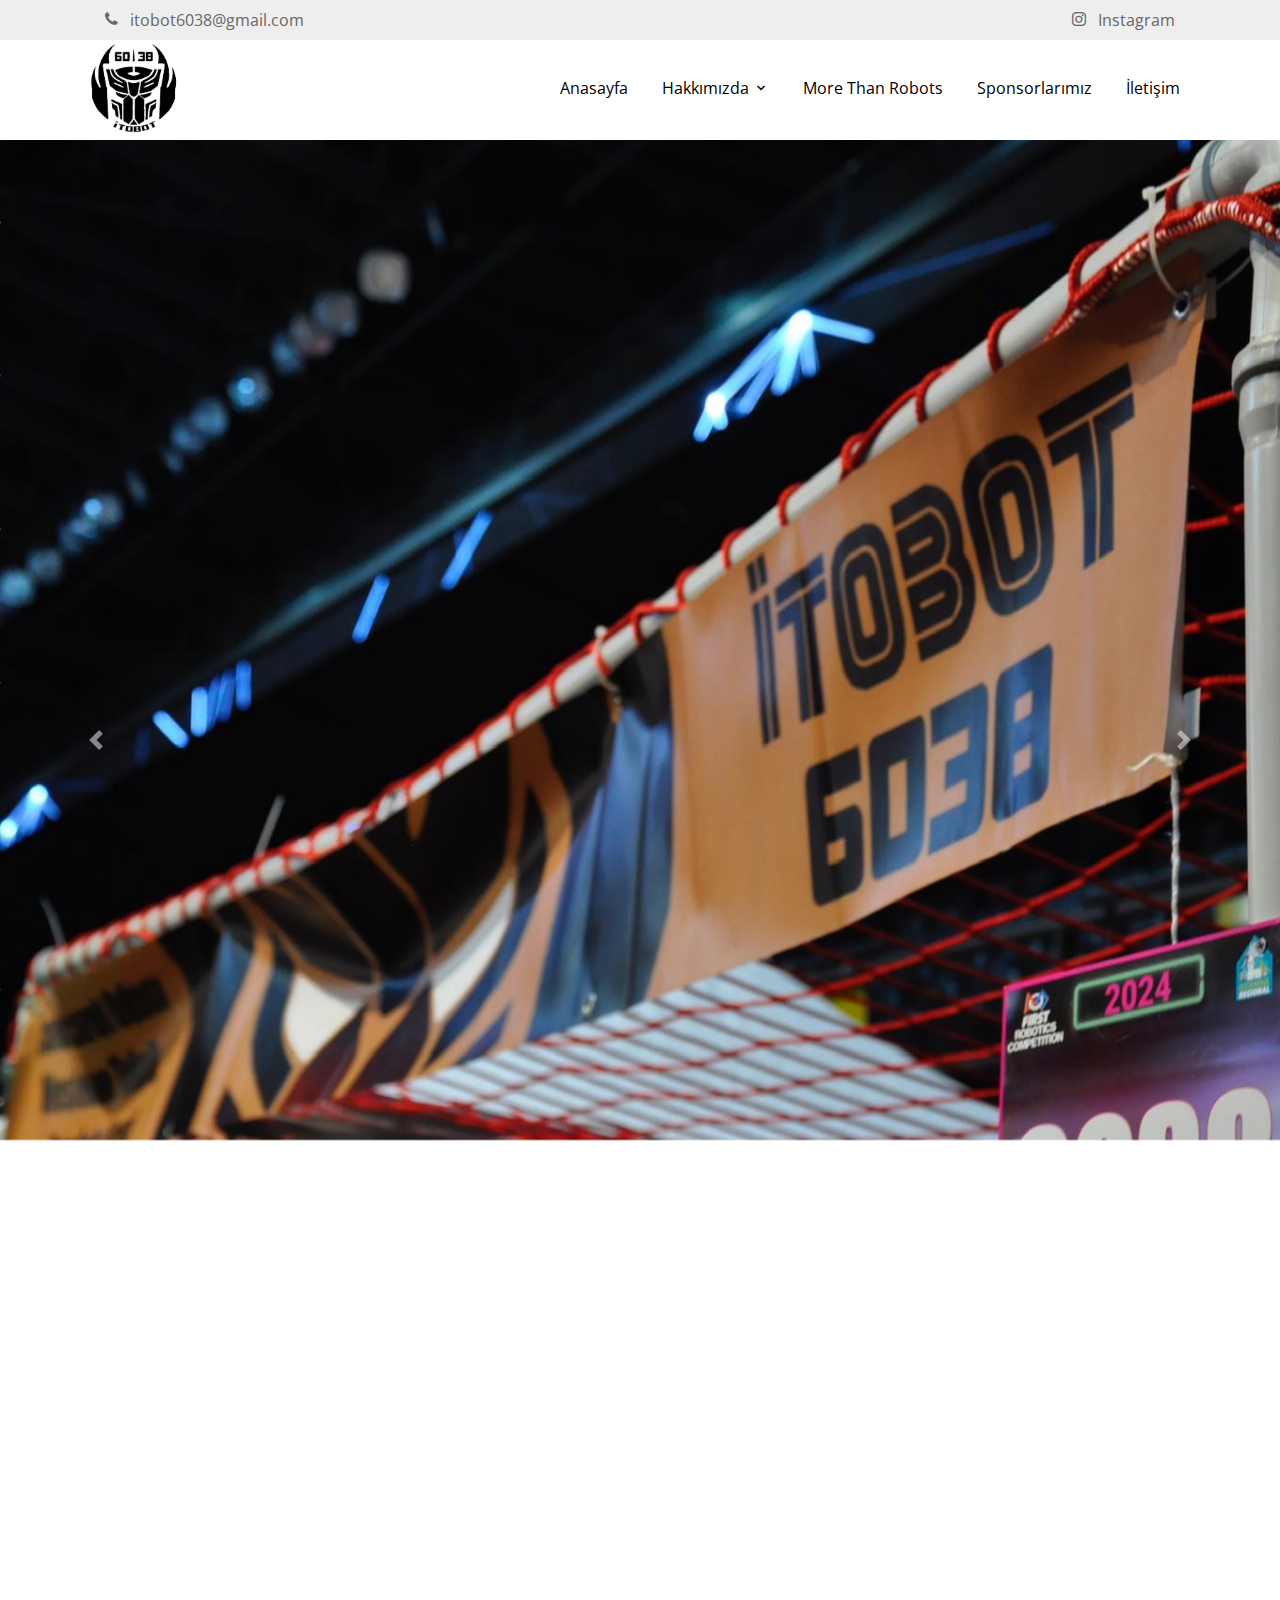
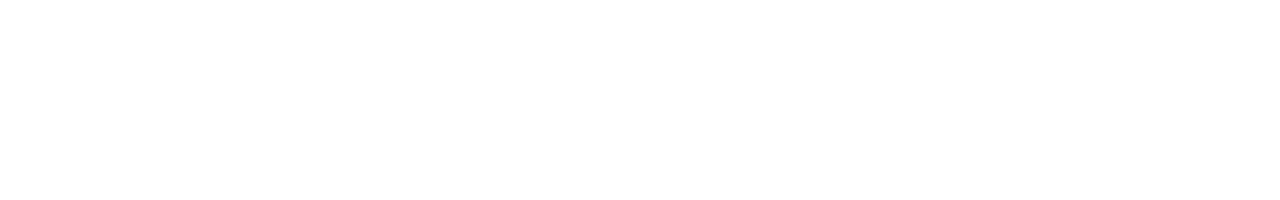
<file: index.html>
<!doctype html>
<html lang="en">
  <head>
    <meta charset="utf-8">
    <meta name="viewport" content="width=device-width, initial-scale=1, shrink-to-fit=no">
    
    <link href="https://fonts.googleapis.com/css?family=Open+Sans:300,400,700" rel="stylesheet">

    <link rel="stylesheet" href="fonts/icomoon/style.css">

    <link rel="stylesheet" href="css/owl.carousel.min.css">

    <link rel="stylesheet" href="css/bootstrap.min.css">
    
    <link rel="stylesheet" href="css/style.css">

    <title>Website Menu #4</title>
  </head>
  <body>


    <div class="site-mobile-menu site-navbar-target">
        <div class="site-mobile-menu-header">
          <div class="site-mobile-menu-close mt-3">
            <span class="icon-close2 js-menu-toggle"></span>
          </div>
        </div>
        <div class="site-mobile-menu-body"></div>
      </div>


      <div class="top-bar">
        <div class="container">
          <div class="row">
            <div class="col-12">
              <span class="mx-md-2 d-inline-block"></span>
              <a href="#" class=""><span class="mr-2  icon-phone"></span> <span class="d-none d-md-inline-block">itobot6038@gmail.com</span></a>


              <div class="float-right">

                <a href="#" class=""><span class="mr-2  icon-instagram"></span> <span class="d-none d-md-inline-block">Instagram</span></a>
                <span class="mx-md-2 d-inline-block"></span>

              </div>

            </div>

          </div>

        </div>
      </div>

      <header class="site-navbar js-sticky-header site-navbar-target navbarrr" role="banner">

        <div class="container">
          <div class="row align-items-center position-relative">

            
            <div class="site-logo">
              <a href="index.html" class="text-black"><span class="text-primary"><img src="images/banner.png" alt=""></a>
            </div>

            <div class="col-12">
              <nav class="site-navigation text-right ml-auto " role="navigation">

                <ul class="site-menu main-menu js-clone-nav ml-auto d-none d-lg-block">
                  <li><a href="#home-section" class="nav-link">Anasayfa</a></li>


                  <li class="has-children">
                    <a href="#" class="nav-link">Hakkımızda</a>
                    <ul class="dropdown arrow-top">
                      <li><a href="our-team.html" class="nav-link">Takımımız</a></li>
                      
                      <li><a href="team.html" class="nav-link">İtobot</a></li>
                      <li class="has-children">
                        <a href="#">Daha Fazla</a>
                        <ul class="dropdown">
                          <li><a href="#">Menu 1</a></li>
                          <li><a href="#">Menu 2</a></li>
                          <li><a href="#">Menu 3</a></li>
                        </ul>
                      </li>
                    </ul>
                  </li>

                  <li><a href="team.html" class="nav-link">More Than Robots</a></li>

                  <li><a href="#" class="nav-link">Sponsorlarımız</a></li>
                  <li><a href="#" class="nav-link">İletişim</a></li>
                </ul>
              </nav>

            </div>

            <div class="toggle-button d-inline-block d-lg-none"><a href="#" class="site-menu-toggle py-5 js-menu-toggle text-black"><span class="icon-menu h3"></span></a></div>

          </div>
        </div>

      </header>
      

      <div id="carouselExampleControls" class="carousel slide slidermain" data-ride="carousel">
        <div class="carousel-inner">
          <div class="carousel-item active slidermain">
            <img class="d-block w-100 slider slidermain" src="images/bannerpit.jpg" alt="First slide">
          </div>
          <div class="carousel-item slidermain">
            <img class="d-block w-100 slidermain" src="images/team-photo.jpg" alt="Second slide">
          </div>
          <div class="carousel-item slidermain">
            <img class="d-block w-100 slidermain foto" src="images/itobot-plaka.jpg" alt="Third slide">
          </div><div class="carousel-item slidermain">
            <img class="d-block w-100 slidermain" src="images/mac.jpg" alt="Third slide">
          </div><div class="carousel-item slidermain">
            <img class="d-block w-100 slidermain" src="images/mac1.jpg" alt="Third slide">
          </div><div class="carousel-item slidermain">
            <img class="d-block w-100 slidermain" src="images/roborio.jpg" alt="Third slide">
          </div>
        </div>
        <a class="carousel-control-prev" href="#carouselExampleControls" role="button" data-slide="prev">
          <span class="carousel-control-prev-icon" aria-hidden="true"></span>
          <span class="sr-only">Previous</span>
        </a>
        <a class="carousel-control-next" href="#carouselExampleControls" role="button" data-slide="next">
          <span class="carousel-control-next-icon" aria-hidden="true"></span>
          <span class="sr-only">Next</span>
        </a>
      </div>
      
  


    <script src="js/jquery-3.3.1.min.js"></script>
    <script src="js/popper.min.js"></script>
    <script src="js/bootstrap.min.js"></script>
    <script src="js/jquery.sticky.js"></script>
    <script src="js/main.js"></script>
  </body>
</html>
</file>
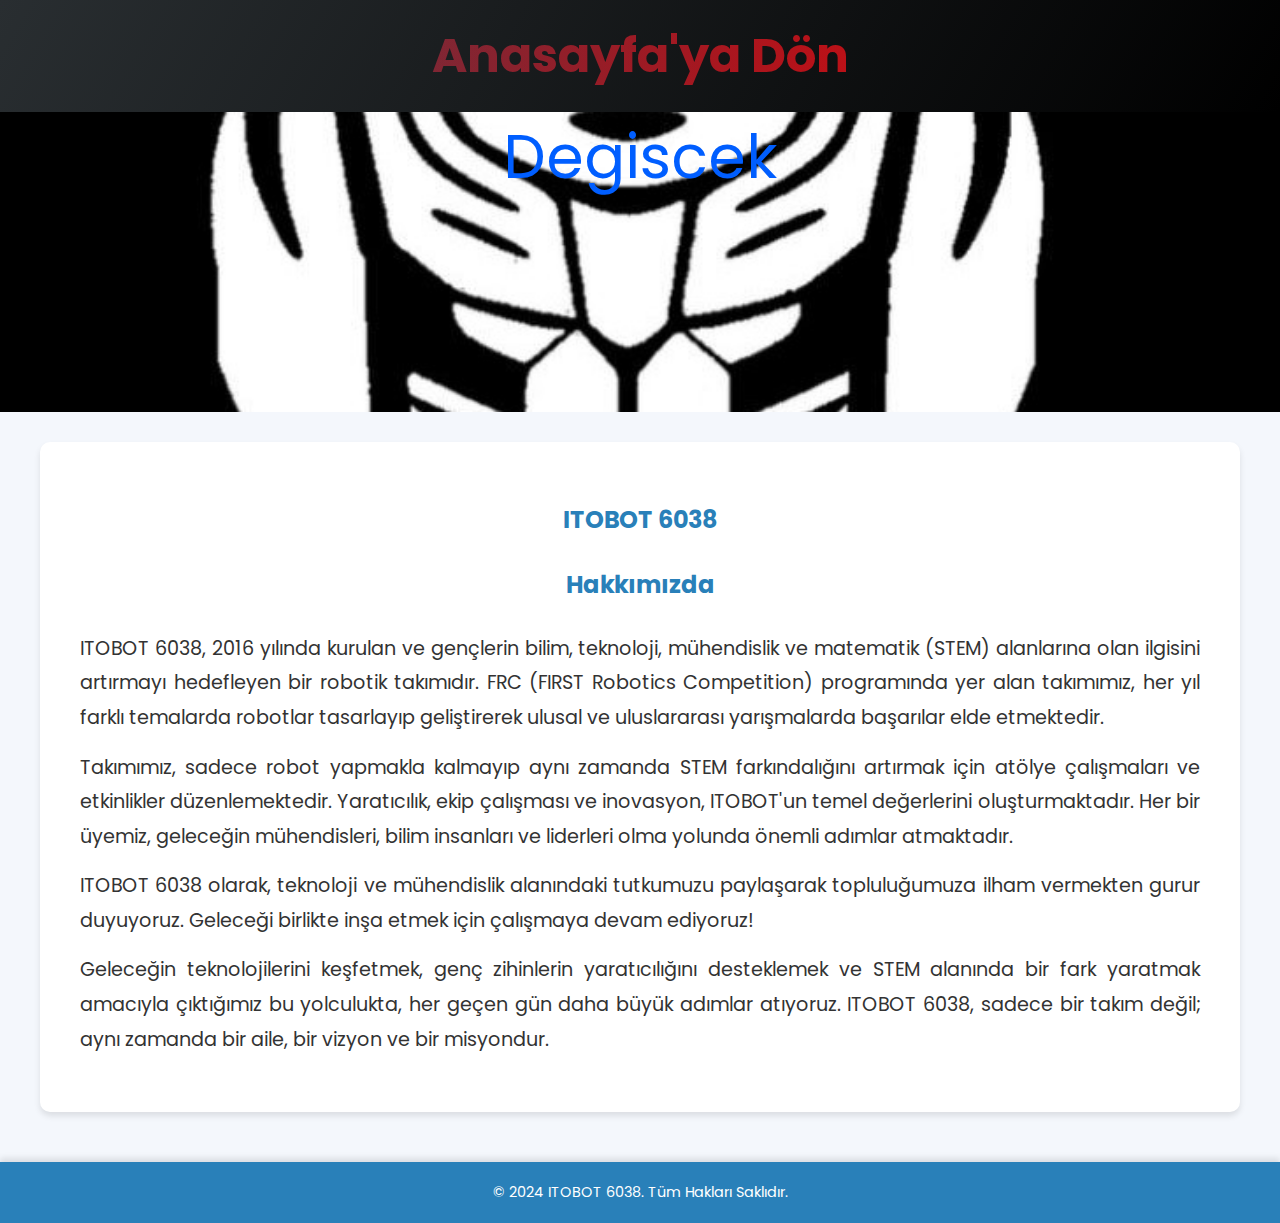
<file: team.html>
<!doctype html>
<html lang="tr">
<head>
  <meta charset="utf-8">
  <meta name="viewport" content="width=device-width, initial-scale=1, shrink-to-fit=no">
  <link href="https://fonts.googleapis.com/css2?family=Poppins:wght@300;400;600&display=swap" rel="stylesheet">
  <title>Hakkımızda - ITOBOT 6038</title>
  <style>
    body {
      margin: 0;
      font-family: 'Poppins', sans-serif;
      background-color: #f4f7fc;
      color: #333;
    }

    header {
      background: linear-gradient(120deg, #292e31, #000000);
      color: white;
      padding: 20px 0;
      text-align: center;
      box-shadow: 0 4px 6px rgba(0, 0, 0, 0.1);
    }

    header h1 {
      margin: 0;
      font-size: 3rem;
      animation: alternate-reverse 1s;
      background: linear-gradient(to right, rgba(110, 95, 139, 0.432), rgb(255, 0, 0));
      -webkit-background-clip: text;
      -webkit-text-fill-color: transparent;
    }

    .image-container {
      width: 100%;
      height: 300px;
      background: url('images/banner.jpg') center/cover no-repeat;
      margin-bottom: 20px;
      color: #005eff;
      text-align: center;
      font-size: 60px;
    }

    .container {
      max-width: 1200px;
      margin: 30px auto;
      padding: 0 15px;
    }

    .about-section {
      background: #fff;
      border-radius: 10px;
      box-shadow: 0 4px 6px rgba(0, 0, 0, 0.1);
      padding: 40px;
      animation: fadeIn 1.5s;
      margin-bottom: 50px;
    }

    .about-section h2 {
      text-align: center;
      color: #2980b9;
      margin-bottom: 30px;
    }

    .about-section p {
      line-height: 1.8;
      font-size: 1.2rem;
      margin: 15px 0;
      text-align: justify;
    }

    footer {
      background-color: #2980b9;
      color: white;
      text-align: center;
      padding: 20px 0;
      margin-top: 50px;
      box-shadow: 0 -4px 6px rgba(0, 0, 0, 0.1);
    }

    footer p {
      margin: 0;
      font-size: 0.9rem;
    }

    @keyframes fadeIn {
      from { opacity: 0; transform: translateY(20px); }
      to { opacity: 1; transform: translateY(0); }
    }

    @keyframes fadeInDown {
      from { opacity: 0; transform: translateY(-20px); }
      to { opacity: 1; transform: translateY(0); }
    }

    @keyframes fadeInUp {
      from { opacity: 0; transform: translateY(20px); }
      to { opacity: 1; transform: translateY(0); }
    }
  </style>
</head>
<body>
  <header>
    <h1> <a href="index.html">Anasayfa'ya Dön</a></h1>
  </header>

  <div class="image-container">Degiscek</div>

  <div class="container">
    <section class="about-section">
      <h2 id="anasayfa">ITOBOT 6038</h2>
      <h2>Hakkımızda</h2>

      <p>ITOBOT 6038, 2016 yılında kurulan ve gençlerin bilim, teknoloji, mühendislik ve matematik (STEM) alanlarına olan ilgisini artırmayı hedefleyen bir robotik takımıdır. FRC (FIRST Robotics Competition) programında yer alan takımımız, her yıl farklı temalarda robotlar tasarlayıp geliştirerek ulusal ve uluslararası yarışmalarda başarılar elde etmektedir.</p>

      <p>Takımımız, sadece robot yapmakla kalmayıp aynı zamanda STEM farkındalığını artırmak için atölye çalışmaları ve etkinlikler düzenlemektedir. Yaratıcılık, ekip çalışması ve inovasyon, ITOBOT'un temel değerlerini oluşturmaktadır. Her bir üyemiz, geleceğin mühendisleri, bilim insanları ve liderleri olma yolunda önemli adımlar atmaktadır.</p>

      <p>ITOBOT 6038 olarak, teknoloji ve mühendislik alanındaki tutkumuzu paylaşarak topluluğumuza ilham vermekten gurur duyuyoruz. Geleceği birlikte inşa etmek için çalışmaya devam ediyoruz!</p>

      <p>Geleceğin teknolojilerini keşfetmek, genç zihinlerin yaratıcılığını desteklemek ve STEM alanında bir fark yaratmak amacıyla çıktığımız bu yolculukta, her geçen gün daha büyük adımlar atıyoruz. ITOBOT 6038, sadece bir takım değil; aynı zamanda bir aile, bir vizyon ve bir misyondur.</p>
    </section>
  </div>

  <footer>
    <p>&copy; 2024 ITOBOT 6038. Tüm Hakları Saklıdır.</p>
  </footer>
</body>
</html>
</file>
<file: fonts/icomoon/style.css>
@font-face {
  font-family: 'icomoon';
  src:  url('fonts/icomoon.eot?10si43');
  src:  url('fonts/icomoon.eot?10si43#iefix') format('embedded-opentype'),
    url('fonts/icomoon.ttf?10si43') format('truetype'),
    url('fonts/icomoon.woff?10si43') format('woff'),
    url('fonts/icomoon.svg?10si43#icomoon') format('svg');
  font-weight: normal;
  font-style: normal;
}

[class^="icon-"], [class*=" icon-"] {
  /* use !important to prevent issues with browser extensions that change fonts */
  font-family: 'icomoon' !important;
  speak: none;
  font-style: normal;
  font-weight: normal;
  font-variant: normal;
  text-transform: none;
  line-height: 1;

  /* Better Font Rendering =========== */
  -webkit-font-smoothing: antialiased;
  -moz-osx-font-smoothing: grayscale;
}

.icon-asterisk:before {
  content: "\f069";
}
.icon-plus:before {
  content: "\f067";
}
.icon-question:before {
  content: "\f128";
}
.icon-minus:before {
  content: "\f068";
}
.icon-glass:before {
  content: "\f000";
}
.icon-music:before {
  content: "\f001";
}
.icon-search:before {
  content: "\f002";
}
.icon-envelope-o:before {
  content: "\f003";
}
.icon-heart:before {
  content: "\f004";
}
.icon-star:before {
  content: "\f005";
}
.icon-star-o:before {
  content: "\f006";
}
.icon-user:before {
  content: "\f007";
}
.icon-film:before {
  content: "\f008";
}
.icon-th-large:before {
  content: "\f009";
}
.icon-th:before {
  content: "\f00a";
}
.icon-th-list:before {
  content: "\f00b";
}
.icon-check:before {
  content: "\f00c";
}
.icon-close:before {
  content: "\f00d";
}
.icon-remove:before {
  content: "\f00d";
}
.icon-times:before {
  content: "\f00d";
}
.icon-search-plus:before {
  content: "\f00e";
}
.icon-search-minus:before {
  content: "\f010";
}
.icon-power-off:before {
  content: "\f011";
}
.icon-signal:before {
  content: "\f012";
}
.icon-cog:before {
  content: "\f013";
}
.icon-gear:before {
  content: "\f013";
}
.icon-trash-o:before {
  content: "\f014";
}
.icon-home:before {
  content: "\f015";
}
.icon-file-o:before {
  content: "\f016";
}
.icon-clock-o:before {
  content: "\f017";
}
.icon-road:before {
  content: "\f018";
}
.icon-download:before {
  content: "\f019";
}
.icon-arrow-circle-o-down:before {
  content: "\f01a";
}
.icon-arrow-circle-o-up:before {
  content: "\f01b";
}
.icon-inbox:before {
  content: "\f01c";
}
.icon-play-circle-o:before {
  content: "\f01d";
}
.icon-repeat:before {
  content: "\f01e";
}
.icon-rotate-right:before {
  content: "\f01e";
}
.icon-refresh:before {
  content: "\f021";
}
.icon-list-alt:before {
  content: "\f022";
}
.icon-lock:before {
  content: "\f023";
}
.icon-flag:before {
  content: "\f024";
}
.icon-headphones:before {
  content: "\f025";
}
.icon-volume-off:before {
  content: "\f026";
}
.icon-volume-down:before {
  content: "\f027";
}
.icon-volume-up:before {
  content: "\f028";
}
.icon-qrcode:before {
  content: "\f029";
}
.icon-barcode:before {
  content: "\f02a";
}
.icon-tag:before {
  content: "\f02b";
}
.icon-tags:before {
  content: "\f02c";
}
.icon-book:before {
  content: "\f02d";
}
.icon-bookmark:before {
  content: "\f02e";
}
.icon-print:before {
  content: "\f02f";
}
.icon-camera:before {
  content: "\f030";
}
.icon-font:before {
  content: "\f031";
}
.icon-bold:before {
  content: "\f032";
}
.icon-italic:before {
  content: "\f033";
}
.icon-text-height:before {
  content: "\f034";
}
.icon-text-width:before {
  content: "\f035";
}
.icon-align-left:before {
  content: "\f036";
}
.icon-align-center:before {
  content: "\f037";
}
.icon-align-right:before {
  content: "\f038";
}
.icon-align-justify:before {
  content: "\f039";
}
.icon-list:before {
  content: "\f03a";
}
.icon-dedent:before {
  content: "\f03b";
}
.icon-outdent:before {
  content: "\f03b";
}
.icon-indent:before {
  content: "\f03c";
}
.icon-video-camera:before {
  content: "\f03d";
}
.icon-image:before {
  content: "\f03e";
}
.icon-photo:before {
  content: "\f03e";
}
.icon-picture-o:before {
  content: "\f03e";
}
.icon-pencil:before {
  content: "\f040";
}
.icon-map-marker:before {
  content: "\f041";
}
.icon-adjust:before {
  content: "\f042";
}
.icon-tint:before {
  content: "\f043";
}
.icon-edit:before {
  content: "\f044";
}
.icon-pencil-square-o:before {
  content: "\f044";
}
.icon-share-square-o:before {
  content: "\f045";
}
.icon-check-square-o:before {
  content: "\f046";
}
.icon-arrows:before {
  content: "\f047";
}
.icon-step-backward:before {
  content: "\f048";
}
.icon-fast-backward:before {
  content: "\f049";
}
.icon-backward:before {
  content: "\f04a";
}
.icon-play:before {
  content: "\f04b";
}
.icon-pause:before {
  content: "\f04c";
}
.icon-stop:before {
  content: "\f04d";
}
.icon-forward:before {
  content: "\f04e";
}
.icon-fast-forward:before {
  content: "\f050";
}
.icon-step-forward:before {
  content: "\f051";
}
.icon-eject:before {
  content: "\f052";
}
.icon-chevron-left:before {
  content: "\f053";
}
.icon-chevron-right:before {
  content: "\f054";
}
.icon-plus-circle:before {
  content: "\f055";
}
.icon-minus-circle:before {
  content: "\f056";
}
.icon-times-circle:before {
  content: "\f057";
}
.icon-check-circle:before {
  content: "\f058";
}
.icon-question-circle:before {
  content: "\f059";
}
.icon-info-circle:before {
  content: "\f05a";
}
.icon-crosshairs:before {
  content: "\f05b";
}
.icon-times-circle-o:before {
  content: "\f05c";
}
.icon-check-circle-o:before {
  content: "\f05d";
}
.icon-ban:before {
  content: "\f05e";
}
.icon-arrow-left:before {
  content: "\f060";
}
.icon-arrow-right:before {
  content: "\f061";
}
.icon-arrow-up:before {
  content: "\f062";
}
.icon-arrow-down:before {
  content: "\f063";
}
.icon-mail-forward:before {
  content: "\f064";
}
.icon-share:before {
  content: "\f064";
}
.icon-expand:before {
  content: "\f065";
}
.icon-compress:before {
  content: "\f066";
}
.icon-exclamation-circle:before {
  content: "\f06a";
}
.icon-gift:before {
  content: "\f06b";
}
.icon-leaf:before {
  content: "\f06c";
}
.icon-fire:before {
  content: "\f06d";
}
.icon-eye:before {
  content: "\f06e";
}
.icon-eye-slash:before {
  content: "\f070";
}
.icon-exclamation-triangle:before {
  content: "\f071";
}
.icon-warning:before {
  content: "\f071";
}
.icon-plane:before {
  content: "\f072";
}
.icon-calendar:before {
  content: "\f073";
}
.icon-random:before {
  content: "\f074";
}
.icon-comment:before {
  content: "\f075";
}
.icon-magnet:before {
  content: "\f076";
}
.icon-chevron-up:before {
  content: "\f077";
}
.icon-chevron-down:before {
  content: "\f078";
}
.icon-retweet:before {
  content: "\f079";
}
.icon-shopping-cart:before {
  content: "\f07a";
}
.icon-folder:before {
  content: "\f07b";
}
.icon-folder-open:before {
  content: "\f07c";
}
.icon-arrows-v:before {
  content: "\f07d";
}
.icon-arrows-h:before {
  content: "\f07e";
}
.icon-bar-chart:before {
  content: "\f080";
}
.icon-bar-chart-o:before {
  content: "\f080";
}
.icon-twitter-square:before {
  content: "\f081";
}
.icon-facebook-square:before {
  content: "\f082";
}
.icon-camera-retro:before {
  content: "\f083";
}
.icon-key:before {
  content: "\f084";
}
.icon-cogs:before {
  content: "\f085";
}
.icon-gears:before {
  content: "\f085";
}
.icon-comments:before {
  content: "\f086";
}
.icon-thumbs-o-up:before {
  content: "\f087";
}
.icon-thumbs-o-down:before {
  content: "\f088";
}
.icon-star-half:before {
  content: "\f089";
}
.icon-heart-o:before {
  content: "\f08a";
}
.icon-sign-out:before {
  content: "\f08b";
}
.icon-linkedin-square:before {
  content: "\f08c";
}
.icon-thumb-tack:before {
  content: "\f08d";
}
.icon-external-link:before {
  content: "\f08e";
}
.icon-sign-in:before {
  content: "\f090";
}
.icon-trophy:before {
  content: "\f091";
}
.icon-github-square:before {
  content: "\f092";
}
.icon-upload:before {
  content: "\f093";
}
.icon-lemon-o:before {
  content: "\f094";
}
.icon-phone:before {
  content: "\f095";
}
.icon-square-o:before {
  content: "\f096";
}
.icon-bookmark-o:before {
  content: "\f097";
}
.icon-phone-square:before {
  content: "\f098";
}
.icon-twitter:before {
  content: "\f099";
}
.icon-facebook:before {
  content: "\f09a";
}
.icon-facebook-f:before {
  content: "\f09a";
}
.icon-github:before {
  content: "\f09b";
}
.icon-unlock:before {
  content: "\f09c";
}
.icon-credit-card:before {
  content: "\f09d";
}
.icon-feed:before {
  content: "\f09e";
}
.icon-rss:before {
  content: "\f09e";
}
.icon-hdd-o:before {
  content: "\f0a0";
}
.icon-bullhorn:before {
  content: "\f0a1";
}
.icon-bell-o:before {
  content: "\f0a2";
}
.icon-certificate:before {
  content: "\f0a3";
}
.icon-hand-o-right:before {
  content: "\f0a4";
}
.icon-hand-o-left:before {
  content: "\f0a5";
}
.icon-hand-o-up:before {
  content: "\f0a6";
}
.icon-hand-o-down:before {
  content: "\f0a7";
}
.icon-arrow-circle-left:before {
  content: "\f0a8";
}
.icon-arrow-circle-right:before {
  content: "\f0a9";
}
.icon-arrow-circle-up:before {
  content: "\f0aa";
}
.icon-arrow-circle-down:before {
  content: "\f0ab";
}
.icon-globe:before {
  content: "\f0ac";
}
.icon-wrench:before {
  content: "\f0ad";
}
.icon-tasks:before {
  content: "\f0ae";
}
.icon-filter:before {
  content: "\f0b0";
}
.icon-briefcase:before {
  content: "\f0b1";
}
.icon-arrows-alt:before {
  content: "\f0b2";
}
.icon-group:before {
  content: "\f0c0";
}
.icon-users:before {
  content: "\f0c0";
}
.icon-chain:before {
  content: "\f0c1";
}
.icon-link:before {
  content: "\f0c1";
}
.icon-cloud:before {
  content: "\f0c2";
}
.icon-flask:before {
  content: "\f0c3";
}
.icon-cut:before {
  content: "\f0c4";
}
.icon-scissors:before {
  content: "\f0c4";
}
.icon-copy:before {
  content: "\f0c5";
}
.icon-files-o:before {
  content: "\f0c5";
}
.icon-paperclip:before {
  content: "\f0c6";
}
.icon-floppy-o:before {
  content: "\f0c7";
}
.icon-save:before {
  content: "\f0c7";
}
.icon-square:before {
  content: "\f0c8";
}
.icon-bars:before {
  content: "\f0c9";
}
.icon-navicon:before {
  content: "\f0c9";
}
.icon-reorder:before {
  content: "\f0c9";
}
.icon-list-ul:before {
  content: "\f0ca";
}
.icon-list-ol:before {
  content: "\f0cb";
}
.icon-strikethrough:before {
  content: "\f0cc";
}
.icon-underline:before {
  content: "\f0cd";
}
.icon-table:before {
  content: "\f0ce";
}
.icon-magic:before {
  content: "\f0d0";
}
.icon-truck:before {
  content: "\f0d1";
}
.icon-pinterest:before {
  content: "\f0d2";
}
.icon-pinterest-square:before {
  content: "\f0d3";
}
.icon-google-plus-square:before {
  content: "\f0d4";
}
.icon-google-plus:before {
  content: "\f0d5";
}
.icon-money:before {
  content: "\f0d6";
}
.icon-caret-down:before {
  content: "\f0d7";
}
.icon-caret-up:before {
  content: "\f0d8";
}
.icon-caret-left:before {
  content: "\f0d9";
}
.icon-caret-right:before {
  content: "\f0da";
}
.icon-columns:before {
  content: "\f0db";
}
.icon-sort:before {
  content: "\f0dc";
}
.icon-unsorted:before {
  content: "\f0dc";
}
.icon-sort-desc:before {
  content: "\f0dd";
}
.icon-sort-down:before {
  content: "\f0dd";
}
.icon-sort-asc:before {
  content: "\f0de";
}
.icon-sort-up:before {
  content: "\f0de";
}
.icon-envelope:before {
  content: "\f0e0";
}
.icon-linkedin:before {
  content: "\f0e1";
}
.icon-rotate-left:before {
  content: "\f0e2";
}
.icon-undo:before {
  content: "\f0e2";
}
.icon-gavel:before {
  content: "\f0e3";
}
.icon-legal:before {
  content: "\f0e3";
}
.icon-dashboard:before {
  content: "\f0e4";
}
.icon-tachometer:before {
  content: "\f0e4";
}
.icon-comment-o:before {
  content: "\f0e5";
}
.icon-comments-o:before {
  content: "\f0e6";
}
.icon-bolt:before {
  content: "\f0e7";
}
.icon-flash:before {
  content: "\f0e7";
}
.icon-sitemap:before {
  content: "\f0e8";
}
.icon-umbrella:before {
  content: "\f0e9";
}
.icon-clipboard:before {
  content: "\f0ea";
}
.icon-paste:before {
  content: "\f0ea";
}
.icon-lightbulb-o:before {
  content: "\f0eb";
}
.icon-exchange:before {
  content: "\f0ec";
}
.icon-cloud-download:before {
  content: "\f0ed";
}
.icon-cloud-upload:before {
  content: "\f0ee";
}
.icon-user-md:before {
  content: "\f0f0";
}
.icon-stethoscope:before {
  content: "\f0f1";
}
.icon-suitcase:before {
  content: "\f0f2";
}
.icon-bell:before {
  content: "\f0f3";
}
.icon-coffee:before {
  content: "\f0f4";
}
.icon-cutlery:before {
  content: "\f0f5";
}
.icon-file-text-o:before {
  content: "\f0f6";
}
.icon-building-o:before {
  content: "\f0f7";
}
.icon-hospital-o:before {
  content: "\f0f8";
}
.icon-ambulance:before {
  content: "\f0f9";
}
.icon-medkit:before {
  content: "\f0fa";
}
.icon-fighter-jet:before {
  content: "\f0fb";
}
.icon-beer:before {
  content: "\f0fc";
}
.icon-h-square:before {
  content: "\f0fd";
}
.icon-plus-square:before {
  content: "\f0fe";
}
.icon-angle-double-left:before {
  content: "\f100";
}
.icon-angle-double-right:before {
  content: "\f101";
}
.icon-angle-double-up:before {
  content: "\f102";
}
.icon-angle-double-down:before {
  content: "\f103";
}
.icon-angle-left:before {
  content: "\f104";
}
.icon-angle-right:before {
  content: "\f105";
}
.icon-angle-up:before {
  content: "\f106";
}
.icon-angle-down:before {
  content: "\f107";
}
.icon-desktop:before {
  content: "\f108";
}
.icon-laptop:before {
  content: "\f109";
}
.icon-tablet:before {
  content: "\f10a";
}
.icon-mobile:before {
  content: "\f10b";
}
.icon-mobile-phone:before {
  content: "\f10b";
}
.icon-circle-o:before {
  content: "\f10c";
}
.icon-quote-left:before {
  content: "\f10d";
}
.icon-quote-right:before {
  content: "\f10e";
}
.icon-spinner:before {
  content: "\f110";
}
.icon-circle:before {
  content: "\f111";
}
.icon-mail-reply:before {
  content: "\f112";
}
.icon-reply:before {
  content: "\f112";
}
.icon-github-alt:before {
  content: "\f113";
}
.icon-folder-o:before {
  content: "\f114";
}
.icon-folder-open-o:before {
  content: "\f115";
}
.icon-smile-o:before {
  content: "\f118";
}
.icon-frown-o:before {
  content: "\f119";
}
.icon-meh-o:before {
  content: "\f11a";
}
.icon-gamepad:before {
  content: "\f11b";
}
.icon-keyboard-o:before {
  content: "\f11c";
}
.icon-flag-o:before {
  content: "\f11d";
}
.icon-flag-checkered:before {
  content: "\f11e";
}
.icon-terminal:before {
  content: "\f120";
}
.icon-code:before {
  content: "\f121";
}
.icon-mail-reply-all:before {
  content: "\f122";
}
.icon-reply-all:before {
  content: "\f122";
}
.icon-star-half-empty:before {
  content: "\f123";
}
.icon-star-half-full:before {
  content: "\f123";
}
.icon-star-half-o:before {
  content: "\f123";
}
.icon-location-arrow:before {
  content: "\f124";
}
.icon-crop:before {
  content: "\f125";
}
.icon-code-fork:before {
  content: "\f126";
}
.icon-chain-broken:before {
  content: "\f127";
}
.icon-unlink:before {
  content: "\f127";
}
.icon-info:before {
  content: "\f129";
}
.icon-exclamation:before {
  content: "\f12a";
}
.icon-superscript:before {
  content: "\f12b";
}
.icon-subscript:before {
  content: "\f12c";
}
.icon-eraser:before {
  content: "\f12d";
}
.icon-puzzle-piece:before {
  content: "\f12e";
}
.icon-microphone:before {
  content: "\f130";
}
.icon-microphone-slash:before {
  content: "\f131";
}
.icon-shield:before {
  content: "\f132";
}
.icon-calendar-o:before {
  content: "\f133";
}
.icon-fire-extinguisher:before {
  content: "\f134";
}
.icon-rocket:before {
  content: "\f135";
}
.icon-maxcdn:before {
  content: "\f136";
}
.icon-chevron-circle-left:before {
  content: "\f137";
}
.icon-chevron-circle-right:before {
  content: "\f138";
}
.icon-chevron-circle-up:before {
  content: "\f139";
}
.icon-chevron-circle-down:before {
  content: "\f13a";
}
.icon-html5:before {
  content: "\f13b";
}
.icon-css3:before {
  content: "\f13c";
}
.icon-anchor:before {
  content: "\f13d";
}
.icon-unlock-alt:before {
  content: "\f13e";
}
.icon-bullseye:before {
  content: "\f140";
}
.icon-ellipsis-h:before {
  content: "\f141";
}
.icon-ellipsis-v:before {
  content: "\f142";
}
.icon-rss-square:before {
  content: "\f143";
}
.icon-play-circle:before {
  content: "\f144";
}
.icon-ticket:before {
  content: "\f145";
}
.icon-minus-square:before {
  content: "\f146";
}
.icon-minus-square-o:before {
  content: "\f147";
}
.icon-level-up:before {
  content: "\f148";
}
.icon-level-down:before {
  content: "\f149";
}
.icon-check-square:before {
  content: "\f14a";
}
.icon-pencil-square:before {
  content: "\f14b";
}
.icon-external-link-square:before {
  content: "\f14c";
}
.icon-share-square:before {
  content: "\f14d";
}
.icon-compass:before {
  content: "\f14e";
}
.icon-caret-square-o-down:before {
  content: "\f150";
}
.icon-toggle-down:before {
  content: "\f150";
}
.icon-caret-square-o-up:before {
  content: "\f151";
}
.icon-toggle-up:before {
  content: "\f151";
}
.icon-caret-square-o-right:before {
  content: "\f152";
}
.icon-toggle-right:before {
  content: "\f152";
}
.icon-eur:before {
  content: "\f153";
}
.icon-euro:before {
  content: "\f153";
}
.icon-gbp:before {
  content: "\f154";
}
.icon-dollar:before {
  content: "\f155";
}
.icon-usd:before {
  content: "\f155";
}
.icon-inr:before {
  content: "\f156";
}
.icon-rupee:before {
  content: "\f156";
}
.icon-cny:before {
  content: "\f157";
}
.icon-jpy:before {
  content: "\f157";
}
.icon-rmb:before {
  content: "\f157";
}
.icon-yen:before {
  content: "\f157";
}
.icon-rouble:before {
  content: "\f158";
}
.icon-rub:before {
  content: "\f158";
}
.icon-ruble:before {
  content: "\f158";
}
.icon-krw:before {
  content: "\f159";
}
.icon-won:before {
  content: "\f159";
}
.icon-bitcoin:before {
  content: "\f15a";
}
.icon-btc:before {
  content: "\f15a";
}
.icon-file:before {
  content: "\f15b";
}
.icon-file-text:before {
  content: "\f15c";
}
.icon-sort-alpha-asc:before {
  content: "\f15d";
}
.icon-sort-alpha-desc:before {
  content: "\f15e";
}
.icon-sort-amount-asc:before {
  content: "\f160";
}
.icon-sort-amount-desc:before {
  content: "\f161";
}
.icon-sort-numeric-asc:before {
  content: "\f162";
}
.icon-sort-numeric-desc:before {
  content: "\f163";
}
.icon-thumbs-up:before {
  content: "\f164";
}
.icon-thumbs-down:before {
  content: "\f165";
}
.icon-youtube-square:before {
  content: "\f166";
}
.icon-youtube:before {
  content: "\f167";
}
.icon-xing:before {
  content: "\f168";
}
.icon-xing-square:before {
  content: "\f169";
}
.icon-youtube-play:before {
  content: "\f16a";
}
.icon-dropbox:before {
  content: "\f16b";
}
.icon-stack-overflow:before {
  content: "\f16c";
}
.icon-instagram:before {
  content: "\f16d";
}
.icon-flickr:before {
  content: "\f16e";
}
.icon-adn:before {
  content: "\f170";
}
.icon-bitbucket:before {
  content: "\f171";
}
.icon-bitbucket-square:before {
  content: "\f172";
}
.icon-tumblr:before {
  content: "\f173";
}
.icon-tumblr-square:before {
  content: "\f174";
}
.icon-long-arrow-down:before {
  content: "\f175";
}
.icon-long-arrow-up:before {
  content: "\f176";
}
.icon-long-arrow-left:before {
  content: "\f177";
}
.icon-long-arrow-right:before {
  content: "\f178";
}
.icon-apple:before {
  content: "\f179";
}
.icon-windows:before {
  content: "\f17a";
}
.icon-android:before {
  content: "\f17b";
}
.icon-linux:before {
  content: "\f17c";
}
.icon-dribbble:before {
  content: "\f17d";
}
.icon-skype:before {
  content: "\f17e";
}
.icon-foursquare:before {
  content: "\f180";
}
.icon-trello:before {
  content: "\f181";
}
.icon-female:before {
  content: "\f182";
}
.icon-male:before {
  content: "\f183";
}
.icon-gittip:before {
  content: "\f184";
}
.icon-gratipay:before {
  content: "\f184";
}
.icon-sun-o:before {
  content: "\f185";
}
.icon-moon-o:before {
  content: "\f186";
}
.icon-archive:before {
  content: "\f187";
}
.icon-bug:before {
  content: "\f188";
}
.icon-vk:before {
  content: "\f189";
}
.icon-weibo:before {
  content: "\f18a";
}
.icon-renren:before {
  content: "\f18b";
}
.icon-pagelines:before {
  content: "\f18c";
}
.icon-stack-exchange:before {
  content: "\f18d";
}
.icon-arrow-circle-o-right:before {
  content: "\f18e";
}
.icon-arrow-circle-o-left:before {
  content: "\f190";
}
.icon-caret-square-o-left:before {
  content: "\f191";
}
.icon-toggle-left:before {
  content: "\f191";
}
.icon-dot-circle-o:before {
  content: "\f192";
}
.icon-wheelchair:before {
  content: "\f193";
}
.icon-vimeo-square:before {
  content: "\f194";
}
.icon-try:before {
  content: "\f195";
}
.icon-turkish-lira:before {
  content: "\f195";
}
.icon-plus-square-o:before {
  content: "\f196";
}
.icon-space-shuttle:before {
  content: "\f197";
}
.icon-slack:before {
  content: "\f198";
}
.icon-envelope-square:before {
  content: "\f199";
}
.icon-wordpress:before {
  content: "\f19a";
}
.icon-openid:before {
  content: "\f19b";
}
.icon-bank:before {
  content: "\f19c";
}
.icon-institution:before {
  content: "\f19c";
}
.icon-university:before {
  content: "\f19c";
}
.icon-graduation-cap:before {
  content: "\f19d";
}
.icon-mortar-board:before {
  content: "\f19d";
}
.icon-yahoo:before {
  content: "\f19e";
}
.icon-google:before {
  content: "\f1a0";
}
.icon-reddit:before {
  content: "\f1a1";
}
.icon-reddit-square:before {
  content: "\f1a2";
}
.icon-stumbleupon-circle:before {
  content: "\f1a3";
}
.icon-stumbleupon:before {
  content: "\f1a4";
}
.icon-delicious:before {
  content: "\f1a5";
}
.icon-digg:before {
  content: "\f1a6";
}
.icon-pied-piper-pp:before {
  content: "\f1a7";
}
.icon-pied-piper-alt:before {
  content: "\f1a8";
}
.icon-drupal:before {
  content: "\f1a9";
}
.icon-joomla:before {
  content: "\f1aa";
}
.icon-language:before {
  content: "\f1ab";
}
.icon-fax:before {
  content: "\f1ac";
}
.icon-building:before {
  content: "\f1ad";
}
.icon-child:before {
  content: "\f1ae";
}
.icon-paw:before {
  content: "\f1b0";
}
.icon-spoon:before {
  content: "\f1b1";
}
.icon-cube:before {
  content: "\f1b2";
}
.icon-cubes:before {
  content: "\f1b3";
}
.icon-behance:before {
  content: "\f1b4";
}
.icon-behance-square:before {
  content: "\f1b5";
}
.icon-steam:before {
  content: "\f1b6";
}
.icon-steam-square:before {
  content: "\f1b7";
}
.icon-recycle:before {
  content: "\f1b8";
}
.icon-automobile:before {
  content: "\f1b9";
}
.icon-car:before {
  content: "\f1b9";
}
.icon-cab:before {
  content: "\f1ba";
}
.icon-taxi:before {
  content: "\f1ba";
}
.icon-tree:before {
  content: "\f1bb";
}
.icon-spotify:before {
  content: "\f1bc";
}
.icon-deviantart:before {
  content: "\f1bd";
}
.icon-soundcloud:before {
  content: "\f1be";
}
.icon-database:before {
  content: "\f1c0";
}
.icon-file-pdf-o:before {
  content: "\f1c1";
}
.icon-file-word-o:before {
  content: "\f1c2";
}
.icon-file-excel-o:before {
  content: "\f1c3";
}
.icon-file-powerpoint-o:before {
  content: "\f1c4";
}
.icon-file-image-o:before {
  content: "\f1c5";
}
.icon-file-photo-o:before {
  content: "\f1c5";
}
.icon-file-picture-o:before {
  content: "\f1c5";
}
.icon-file-archive-o:before {
  content: "\f1c6";
}
.icon-file-zip-o:before {
  content: "\f1c6";
}
.icon-file-audio-o:before {
  content: "\f1c7";
}
.icon-file-sound-o:before {
  content: "\f1c7";
}
.icon-file-movie-o:before {
  content: "\f1c8";
}
.icon-file-video-o:before {
  content: "\f1c8";
}
.icon-file-code-o:before {
  content: "\f1c9";
}
.icon-vine:before {
  content: "\f1ca";
}
.icon-codepen:before {
  content: "\f1cb";
}
.icon-jsfiddle:before {
  content: "\f1cc";
}
.icon-life-bouy:before {
  content: "\f1cd";
}
.icon-life-buoy:before {
  content: "\f1cd";
}
.icon-life-ring:before {
  content: "\f1cd";
}
.icon-life-saver:before {
  content: "\f1cd";
}
.icon-support:before {
  content: "\f1cd";
}
.icon-circle-o-notch:before {
  content: "\f1ce";
}
.icon-ra:before {
  content: "\f1d0";
}
.icon-rebel:before {
  content: "\f1d0";
}
.icon-resistance:before {
  content: "\f1d0";
}
.icon-empire:before {
  content: "\f1d1";
}
.icon-ge:before {
  content: "\f1d1";
}
.icon-git-square:before {
  content: "\f1d2";
}
.icon-git:before {
  content: "\f1d3";
}
.icon-hacker-news:before {
  content: "\f1d4";
}
.icon-y-combinator-square:before {
  content: "\f1d4";
}
.icon-yc-square:before {
  content: "\f1d4";
}
.icon-tencent-weibo:before {
  content: "\f1d5";
}
.icon-qq:before {
  content: "\f1d6";
}
.icon-wechat:before {
  content: "\f1d7";
}
.icon-weixin:before {
  content: "\f1d7";
}
.icon-paper-plane:before {
  content: "\f1d8";
}
.icon-send:before {
  content: "\f1d8";
}
.icon-paper-plane-o:before {
  content: "\f1d9";
}
.icon-send-o:before {
  content: "\f1d9";
}
.icon-history:before {
  content: "\f1da";
}
.icon-circle-thin:before {
  content: "\f1db";
}
.icon-header:before {
  content: "\f1dc";
}
.icon-paragraph:before {
  content: "\f1dd";
}
.icon-sliders:before {
  content: "\f1de";
}
.icon-share-alt:before {
  content: "\f1e0";
}
.icon-share-alt-square:before {
  content: "\f1e1";
}
.icon-bomb:before {
  content: "\f1e2";
}
.icon-futbol-o:before {
  content: "\f1e3";
}
.icon-soccer-ball-o:before {
  content: "\f1e3";
}
.icon-tty:before {
  content: "\f1e4";
}
.icon-binoculars:before {
  content: "\f1e5";
}
.icon-plug:before {
  content: "\f1e6";
}
.icon-slideshare:before {
  content: "\f1e7";
}
.icon-twitch:before {
  content: "\f1e8";
}
.icon-yelp:before {
  content: "\f1e9";
}
.icon-newspaper-o:before {
  content: "\f1ea";
}
.icon-wifi:before {
  content: "\f1eb";
}
.icon-calculator:before {
  content: "\f1ec";
}
.icon-paypal:before {
  content: "\f1ed";
}
.icon-google-wallet:before {
  content: "\f1ee";
}
.icon-cc-visa:before {
  content: "\f1f0";
}
.icon-cc-mastercard:before {
  content: "\f1f1";
}
.icon-cc-discover:before {
  content: "\f1f2";
}
.icon-cc-amex:before {
  content: "\f1f3";
}
.icon-cc-paypal:before {
  content: "\f1f4";
}
.icon-cc-stripe:before {
  content: "\f1f5";
}
.icon-bell-slash:before {
  content: "\f1f6";
}
.icon-bell-slash-o:before {
  content: "\f1f7";
}
.icon-trash:before {
  content: "\f1f8";
}
.icon-copyright:before {
  content: "\f1f9";
}
.icon-at:before {
  content: "\f1fa";
}
.icon-eyedropper:before {
  content: "\f1fb";
}
.icon-paint-brush:before {
  content: "\f1fc";
}
.icon-birthday-cake:before {
  content: "\f1fd";
}
.icon-area-chart:before {
  content: "\f1fe";
}
.icon-pie-chart:before {
  content: "\f200";
}
.icon-line-chart:before {
  content: "\f201";
}
.icon-lastfm:before {
  content: "\f202";
}
.icon-lastfm-square:before {
  content: "\f203";
}
.icon-toggle-off:before {
  content: "\f204";
}
.icon-toggle-on:before {
  content: "\f205";
}
.icon-bicycle:before {
  content: "\f206";
}
.icon-bus:before {
  content: "\f207";
}
.icon-ioxhost:before {
  content: "\f208";
}
.icon-angellist:before {
  content: "\f209";
}
.icon-cc:before {
  content: "\f20a";
}
.icon-ils:before {
  content: "\f20b";
}
.icon-shekel:before {
  content: "\f20b";
}
.icon-sheqel:before {
  content: "\f20b";
}
.icon-meanpath:before {
  content: "\f20c";
}
.icon-buysellads:before {
  content: "\f20d";
}
.icon-connectdevelop:before {
  content: "\f20e";
}
.icon-dashcube:before {
  content: "\f210";
}
.icon-forumbee:before {
  content: "\f211";
}
.icon-leanpub:before {
  content: "\f212";
}
.icon-sellsy:before {
  content: "\f213";
}
.icon-shirtsinbulk:before {
  content: "\f214";
}
.icon-simplybuilt:before {
  content: "\f215";
}
.icon-skyatlas:before {
  content: "\f216";
}
.icon-cart-plus:before {
  content: "\f217";
}
.icon-cart-arrow-down:before {
  content: "\f218";
}
.icon-diamond:before {
  content: "\f219";
}
.icon-ship:before {
  content: "\f21a";
}
.icon-user-secret:before {
  content: "\f21b";
}
.icon-motorcycle:before {
  content: "\f21c";
}
.icon-street-view:before {
  content: "\f21d";
}
.icon-heartbeat:before {
  content: "\f21e";
}
.icon-venus:before {
  content: "\f221";
}
.icon-mars:before {
  content: "\f222";
}
.icon-mercury:before {
  content: "\f223";
}
.icon-intersex:before {
  content: "\f224";
}
.icon-transgender:before {
  content: "\f224";
}
.icon-transgender-alt:before {
  content: "\f225";
}
.icon-venus-double:before {
  content: "\f226";
}
.icon-mars-double:before {
  content: "\f227";
}
.icon-venus-mars:before {
  content: "\f228";
}
.icon-mars-stroke:before {
  content: "\f229";
}
.icon-mars-stroke-v:before {
  content: "\f22a";
}
.icon-mars-stroke-h:before {
  content: "\f22b";
}
.icon-neuter:before {
  content: "\f22c";
}
.icon-genderless:before {
  content: "\f22d";
}
.icon-facebook-official:before {
  content: "\f230";
}
.icon-pinterest-p:before {
  content: "\f231";
}
.icon-whatsapp:before {
  content: "\f232";
}
.icon-server:before {
  content: "\f233";
}
.icon-user-plus:before {
  content: "\f234";
}
.icon-user-times:before {
  content: "\f235";
}
.icon-bed:before {
  content: "\f236";
}
.icon-hotel:before {
  content: "\f236";
}
.icon-viacoin:before {
  content: "\f237";
}
.icon-train:before {
  content: "\f238";
}
.icon-subway:before {
  content: "\f239";
}
.icon-medium:before {
  content: "\f23a";
}
.icon-y-combinator:before {
  content: "\f23b";
}
.icon-yc:before {
  content: "\f23b";
}
.icon-optin-monster:before {
  content: "\f23c";
}
.icon-opencart:before {
  content: "\f23d";
}
.icon-expeditedssl:before {
  content: "\f23e";
}
.icon-battery:before {
  content: "\f240";
}
.icon-battery-4:before {
  content: "\f240";
}
.icon-battery-full:before {
  content: "\f240";
}
.icon-battery-3:before {
  content: "\f241";
}
.icon-battery-three-quarters:before {
  content: "\f241";
}
.icon-battery-2:before {
  content: "\f242";
}
.icon-battery-half:before {
  content: "\f242";
}
.icon-battery-1:before {
  content: "\f243";
}
.icon-battery-quarter:before {
  content: "\f243";
}
.icon-battery-0:before {
  content: "\f244";
}
.icon-battery-empty:before {
  content: "\f244";
}
.icon-mouse-pointer:before {
  content: "\f245";
}
.icon-i-cursor:before {
  content: "\f246";
}
.icon-object-group:before {
  content: "\f247";
}
.icon-object-ungroup:before {
  content: "\f248";
}
.icon-sticky-note:before {
  content: "\f249";
}
.icon-sticky-note-o:before {
  content: "\f24a";
}
.icon-cc-jcb:before {
  content: "\f24b";
}
.icon-cc-diners-club:before {
  content: "\f24c";
}
.icon-clone:before {
  content: "\f24d";
}
.icon-balance-scale:before {
  content: "\f24e";
}
.icon-hourglass-o:before {
  content: "\f250";
}
.icon-hourglass-1:before {
  content: "\f251";
}
.icon-hourglass-start:before {
  content: "\f251";
}
.icon-hourglass-2:before {
  content: "\f252";
}
.icon-hourglass-half:before {
  content: "\f252";
}
.icon-hourglass-3:before {
  content: "\f253";
}
.icon-hourglass-end:before {
  content: "\f253";
}
.icon-hourglass:before {
  content: "\f254";
}
.icon-hand-grab-o:before {
  content: "\f255";
}
.icon-hand-rock-o:before {
  content: "\f255";
}
.icon-hand-paper-o:before {
  content: "\f256";
}
.icon-hand-stop-o:before {
  content: "\f256";
}
.icon-hand-scissors-o:before {
  content: "\f257";
}
.icon-hand-lizard-o:before {
  content: "\f258";
}
.icon-hand-spock-o:before {
  content: "\f259";
}
.icon-hand-pointer-o:before {
  content: "\f25a";
}
.icon-hand-peace-o:before {
  content: "\f25b";
}
.icon-trademark:before {
  content: "\f25c";
}
.icon-registered:before {
  content: "\f25d";
}
.icon-creative-commons:before {
  content: "\f25e";
}
.icon-gg:before {
  content: "\f260";
}
.icon-gg-circle:before {
  content: "\f261";
}
.icon-tripadvisor:before {
  content: "\f262";
}
.icon-odnoklassniki:before {
  content: "\f263";
}
.icon-odnoklassniki-square:before {
  content: "\f264";
}
.icon-get-pocket:before {
  content: "\f265";
}
.icon-wikipedia-w:before {
  content: "\f266";
}
.icon-safari:before {
  content: "\f267";
}
.icon-chrome:before {
  content: "\f268";
}
.icon-firefox:before {
  content: "\f269";
}
.icon-opera:before {
  content: "\f26a";
}
.icon-internet-explorer:before {
  content: "\f26b";
}
.icon-television:before {
  content: "\f26c";
}
.icon-tv:before {
  content: "\f26c";
}
.icon-contao:before {
  content: "\f26d";
}
.icon-500px:before {
  content: "\f26e";
}
.icon-amazon:before {
  content: "\f270";
}
.icon-calendar-plus-o:before {
  content: "\f271";
}
.icon-calendar-minus-o:before {
  content: "\f272";
}
.icon-calendar-times-o:before {
  content: "\f273";
}
.icon-calendar-check-o:before {
  content: "\f274";
}
.icon-industry:before {
  content: "\f275";
}
.icon-map-pin:before {
  content: "\f276";
}
.icon-map-signs:before {
  content: "\f277";
}
.icon-map-o:before {
  content: "\f278";
}
.icon-map:before {
  content: "\f279";
}
.icon-commenting:before {
  content: "\f27a";
}
.icon-commenting-o:before {
  content: "\f27b";
}
.icon-houzz:before {
  content: "\f27c";
}
.icon-vimeo:before {
  content: "\f27d";
}
.icon-black-tie:before {
  content: "\f27e";
}
.icon-fonticons:before {
  content: "\f280";
}
.icon-reddit-alien:before {
  content: "\f281";
}
.icon-edge:before {
  content: "\f282";
}
.icon-credit-card-alt:before {
  content: "\f283";
}
.icon-codiepie:before {
  content: "\f284";
}
.icon-modx:before {
  content: "\f285";
}
.icon-fort-awesome:before {
  content: "\f286";
}
.icon-usb:before {
  content: "\f287";
}
.icon-product-hunt:before {
  content: "\f288";
}
.icon-mixcloud:before {
  content: "\f289";
}
.icon-scribd:before {
  content: "\f28a";
}
.icon-pause-circle:before {
  content: "\f28b";
}
.icon-pause-circle-o:before {
  content: "\f28c";
}
.icon-stop-circle:before {
  content: "\f28d";
}
.icon-stop-circle-o:before {
  content: "\f28e";
}
.icon-shopping-bag:before {
  content: "\f290";
}
.icon-shopping-basket:before {
  content: "\f291";
}
.icon-hashtag:before {
  content: "\f292";
}
.icon-bluetooth:before {
  content: "\f293";
}
.icon-bluetooth-b:before {
  content: "\f294";
}
.icon-percent:before {
  content: "\f295";
}
.icon-gitlab:before {
  content: "\f296";
}
.icon-wpbeginner:before {
  content: "\f297";
}
.icon-wpforms:before {
  content: "\f298";
}
.icon-envira:before {
  content: "\f299";
}
.icon-universal-access:before {
  content: "\f29a";
}
.icon-wheelchair-alt:before {
  content: "\f29b";
}
.icon-question-circle-o:before {
  content: "\f29c";
}
.icon-blind:before {
  content: "\f29d";
}
.icon-audio-description:before {
  content: "\f29e";
}
.icon-volume-control-phone:before {
  content: "\f2a0";
}
.icon-braille:before {
  content: "\f2a1";
}
.icon-assistive-listening-systems:before {
  content: "\f2a2";
}
.icon-american-sign-language-interpreting:before {
  content: "\f2a3";
}
.icon-asl-interpreting:before {
  content: "\f2a3";
}
.icon-deaf:before {
  content: "\f2a4";
}
.icon-deafness:before {
  content: "\f2a4";
}
.icon-hard-of-hearing:before {
  content: "\f2a4";
}
.icon-glide:before {
  content: "\f2a5";
}
.icon-glide-g:before {
  content: "\f2a6";
}
.icon-sign-language:before {
  content: "\f2a7";
}
.icon-signing:before {
  content: "\f2a7";
}
.icon-low-vision:before {
  content: "\f2a8";
}
.icon-viadeo:before {
  content: "\f2a9";
}
.icon-viadeo-square:before {
  content: "\f2aa";
}
.icon-snapchat:before {
  content: "\f2ab";
}
.icon-snapchat-ghost:before {
  content: "\f2ac";
}
.icon-snapchat-square:before {
  content: "\f2ad";
}
.icon-pied-piper:before {
  content: "\f2ae";
}
.icon-first-order:before {
  content: "\f2b0";
}
.icon-yoast:before {
  content: "\f2b1";
}
.icon-themeisle:before {
  content: "\f2b2";
}
.icon-google-plus-circle:before {
  content: "\f2b3";
}
.icon-google-plus-official:before {
  content: "\f2b3";
}
.icon-fa:before {
  content: "\f2b4";
}
.icon-font-awesome:before {
  content: "\f2b4";
}
.icon-handshake-o:before {
  content: "\f2b5";
}
.icon-envelope-open:before {
  content: "\f2b6";
}
.icon-envelope-open-o:before {
  content: "\f2b7";
}
.icon-linode:before {
  content: "\f2b8";
}
.icon-address-book:before {
  content: "\f2b9";
}
.icon-address-book-o:before {
  content: "\f2ba";
}
.icon-address-card:before {
  content: "\f2bb";
}
.icon-vcard:before {
  content: "\f2bb";
}
.icon-address-card-o:before {
  content: "\f2bc";
}
.icon-vcard-o:before {
  content: "\f2bc";
}
.icon-user-circle:before {
  content: "\f2bd";
}
.icon-user-circle-o:before {
  content: "\f2be";
}
.icon-user-o:before {
  content: "\f2c0";
}
.icon-id-badge:before {
  content: "\f2c1";
}
.icon-drivers-license:before {
  content: "\f2c2";
}
.icon-id-card:before {
  content: "\f2c2";
}
.icon-drivers-license-o:before {
  content: "\f2c3";
}
.icon-id-card-o:before {
  content: "\f2c3";
}
.icon-quora:before {
  content: "\f2c4";
}
.icon-free-code-camp:before {
  content: "\f2c5";
}
.icon-telegram:before {
  content: "\f2c6";
}
.icon-thermometer:before {
  content: "\f2c7";
}
.icon-thermometer-4:before {
  content: "\f2c7";
}
.icon-thermometer-full:before {
  content: "\f2c7";
}
.icon-thermometer-3:before {
  content: "\f2c8";
}
.icon-thermometer-three-quarters:before {
  content: "\f2c8";
}
.icon-thermometer-2:before {
  content: "\f2c9";
}
.icon-thermometer-half:before {
  content: "\f2c9";
}
.icon-thermometer-1:before {
  content: "\f2ca";
}
.icon-thermometer-quarter:before {
  content: "\f2ca";
}
.icon-thermometer-0:before {
  content: "\f2cb";
}
.icon-thermometer-empty:before {
  content: "\f2cb";
}
.icon-shower:before {
  content: "\f2cc";
}
.icon-bath:before {
  content: "\f2cd";
}
.icon-bathtub:before {
  content: "\f2cd";
}
.icon-s15:before {
  content: "\f2cd";
}
.icon-podcast:before {
  content: "\f2ce";
}
.icon-window-maximize:before {
  content: "\f2d0";
}
.icon-window-minimize:before {
  content: "\f2d1";
}
.icon-window-restore:before {
  content: "\f2d2";
}
.icon-times-rectangle:before {
  content: "\f2d3";
}
.icon-window-close:before {
  content: "\f2d3";
}
.icon-times-rectangle-o:before {
  content: "\f2d4";
}
.icon-window-close-o:before {
  content: "\f2d4";
}
.icon-bandcamp:before {
  content: "\f2d5";
}
.icon-grav:before {
  content: "\f2d6";
}
.icon-etsy:before {
  content: "\f2d7";
}
.icon-imdb:before {
  content: "\f2d8";
}
.icon-ravelry:before {
  content: "\f2d9";
}
.icon-eercast:before {
  content: "\f2da";
}
.icon-microchip:before {
  content: "\f2db";
}
.icon-snowflake-o:before {
  content: "\f2dc";
}
.icon-superpowers:before {
  content: "\f2dd";
}
.icon-wpexplorer:before {
  content: "\f2de";
}
.icon-meetup:before {
  content: "\f2e0";
}
.icon-3d_rotation:before {
  content: "\e84d";
}
.icon-ac_unit:before {
  content: "\eb3b";
}
.icon-alarm:before {
  content: "\e855";
}
.icon-access_alarms:before {
  content: "\e191";
}
.icon-schedule:before {
  content: "\e8b5";
}
.icon-accessibility:before {
  content: "\e84e";
}
.icon-accessible:before {
  content: "\e914";
}
.icon-account_balance:before {
  content: "\e84f";
}
.icon-account_balance_wallet:before {
  content: "\e850";
}
.icon-account_box:before {
  content: "\e851";
}
.icon-account_circle:before {
  content: "\e853";
}
.icon-adb:before {
  content: "\e60e";
}
.icon-add:before {
  content: "\e145";
}
.icon-add_a_photo:before {
  content: "\e439";
}
.icon-alarm_add:before {
  content: "\e856";
}
.icon-add_alert:before {
  content: "\e003";
}
.icon-add_box:before {
  content: "\e146";
}
.icon-add_circle:before {
  content: "\e147";
}
.icon-control_point:before {
  content: "\e3ba";
}
.icon-add_location:before {
  content: "\e567";
}
.icon-add_shopping_cart:before {
  content: "\e854";
}
.icon-queue:before {
  content: "\e03c";
}
.icon-add_to_queue:before {
  content: "\e05c";
}
.icon-adjust2:before {
  content: "\e39e";
}
.icon-airline_seat_flat:before {
  content: "\e630";
}
.icon-airline_seat_flat_angled:before {
  content: "\e631";
}
.icon-airline_seat_individual_suite:before {
  content: "\e632";
}
.icon-airline_seat_legroom_extra:before {
  content: "\e633";
}
.icon-airline_seat_legroom_normal:before {
  content: "\e634";
}
.icon-airline_seat_legroom_reduced:before {
  content: "\e635";
}
.icon-airline_seat_recline_extra:before {
  content: "\e636";
}
.icon-airline_seat_recline_normal:before {
  content: "\e637";
}
.icon-flight:before {
  content: "\e539";
}
.icon-airplanemode_inactive:before {
  content: "\e194";
}
.icon-airplay:before {
  content: "\e055";
}
.icon-airport_shuttle:before {
  content: "\eb3c";
}
.icon-alarm_off:before {
  content: "\e857";
}
.icon-alarm_on:before {
  content: "\e858";
}
.icon-album:before {
  content: "\e019";
}
.icon-all_inclusive:before {
  content: "\eb3d";
}
.icon-all_out:before {
  content: "\e90b";
}
.icon-android2:before {
  content: "\e859";
}
.icon-announcement:before {
  content: "\e85a";
}
.icon-apps:before {
  content: "\e5c3";
}
.icon-archive2:before {
  content: "\e149";
}
.icon-arrow_back:before {
  content: "\e5c4";
}
.icon-arrow_downward:before {
  content: "\e5db";
}
.icon-arrow_drop_down:before {
  content: "\e5c5";
}
.icon-arrow_drop_down_circle:before {
  content: "\e5c6";
}
.icon-arrow_drop_up:before {
  content: "\e5c7";
}
.icon-arrow_forward:before {
  content: "\e5c8";
}
.icon-arrow_upward:before {
  content: "\e5d8";
}
.icon-art_track:before {
  content: "\e060";
}
.icon-aspect_ratio:before {
  content: "\e85b";
}
.icon-poll:before {
  content: "\e801";
}
.icon-assignment:before {
  content: "\e85d";
}
.icon-assignment_ind:before {
  content: "\e85e";
}
.icon-assignment_late:before {
  content: "\e85f";
}
.icon-assignment_return:before {
  content: "\e860";
}
.icon-assignment_returned:before {
  content: "\e861";
}
.icon-assignment_turned_in:before {
  content: "\e862";
}
.icon-assistant:before {
  content: "\e39f";
}
.icon-flag2:before {
  content: "\e153";
}
.icon-attach_file:before {
  content: "\e226";
}
.icon-attach_money:before {
  content: "\e227";
}
.icon-attachment:before {
  content: "\e2bc";
}
.icon-audiotrack:before {
  content: "\e3a1";
}
.icon-autorenew:before {
  content: "\e863";
}
.icon-av_timer:before {
  content: "\e01b";
}
.icon-backspace:before {
  content: "\e14a";
}
.icon-cloud_upload:before {
  content: "\e2c3";
}
.icon-battery_alert:before {
  content: "\e19c";
}
.icon-battery_charging_full:before {
  content: "\e1a3";
}
.icon-battery_std:before {
  content: "\e1a5";
}
.icon-battery_unknown:before {
  content: "\e1a6";
}
.icon-beach_access:before {
  content: "\eb3e";
}
.icon-beenhere:before {
  content: "\e52d";
}
.icon-block:before {
  content: "\e14b";
}
.icon-bluetooth2:before {
  content: "\e1a7";
}
.icon-bluetooth_searching:before {
  content: "\e1aa";
}
.icon-bluetooth_connected:before {
  content: "\e1a8";
}
.icon-bluetooth_disabled:before {
  content: "\e1a9";
}
.icon-blur_circular:before {
  content: "\e3a2";
}
.icon-blur_linear:before {
  content: "\e3a3";
}
.icon-blur_off:before {
  content: "\e3a4";
}
.icon-blur_on:before {
  content: "\e3a5";
}
.icon-class:before {
  content: "\e86e";
}
.icon-turned_in:before {
  content: "\e8e6";
}
.icon-turned_in_not:before {
  content: "\e8e7";
}
.icon-border_all:before {
  content: "\e228";
}
.icon-border_bottom:before {
  content: "\e229";
}
.icon-border_clear:before {
  content: "\e22a";
}
.icon-border_color:before {
  content: "\e22b";
}
.icon-border_horizontal:before {
  content: "\e22c";
}
.icon-border_inner:before {
  content: "\e22d";
}
.icon-border_left:before {
  content: "\e22e";
}
.icon-border_outer:before {
  content: "\e22f";
}
.icon-border_right:before {
  content: "\e230";
}
.icon-border_style:before {
  content: "\e231";
}
.icon-border_top:before {
  content: "\e232";
}
.icon-border_vertical:before {
  content: "\e233";
}
.icon-branding_watermark:before {
  content: "\e06b";
}
.icon-brightness_1:before {
  content: "\e3a6";
}
.icon-brightness_2:before {
  content: "\e3a7";
}
.icon-brightness_3:before {
  content: "\e3a8";
}
.icon-brightness_4:before {
  content: "\e3a9";
}
.icon-brightness_low:before {
  content: "\e1ad";
}
.icon-brightness_medium:before {
  content: "\e1ae";
}
.icon-brightness_high:before {
  content: "\e1ac";
}
.icon-brightness_auto:before {
  content: "\e1ab";
}
.icon-broken_image:before {
  content: "\e3ad";
}
.icon-brush:before {
  content: "\e3ae";
}
.icon-bubble_chart:before {
  content: "\e6dd";
}
.icon-bug_report:before {
  content: "\e868";
}
.icon-build:before {
  content: "\e869";
}
.icon-burst_mode:before {
  content: "\e43c";
}
.icon-domain:before {
  content: "\e7ee";
}
.icon-business_center:before {
  content: "\eb3f";
}
.icon-cached:before {
  content: "\e86a";
}
.icon-cake:before {
  content: "\e7e9";
}
.icon-phone2:before {
  content: "\e0cd";
}
.icon-call_end:before {
  content: "\e0b1";
}
.icon-call_made:before {
  content: "\e0b2";
}
.icon-merge_type:before {
  content: "\e252";
}
.icon-call_missed:before {
  content: "\e0b4";
}
.icon-call_missed_outgoing:before {
  content: "\e0e4";
}
.icon-call_received:before {
  content: "\e0b5";
}
.icon-call_split:before {
  content: "\e0b6";
}
.icon-call_to_action:before {
  content: "\e06c";
}
.icon-camera2:before {
  content: "\e3af";
}
.icon-photo_camera:before {
  content: "\e412";
}
.icon-camera_enhance:before {
  content: "\e8fc";
}
.icon-camera_front:before {
  content: "\e3b1";
}
.icon-camera_rear:before {
  content: "\e3b2";
}
.icon-camera_roll:before {
  content: "\e3b3";
}
.icon-cancel:before {
  content: "\e5c9";
}
.icon-redeem:before {
  content: "\e8b1";
}
.icon-card_membership:before {
  content: "\e8f7";
}
.icon-card_travel:before {
  content: "\e8f8";
}
.icon-casino:before {
  content: "\eb40";
}
.icon-cast:before {
  content: "\e307";
}
.icon-cast_connected:before {
  content: "\e308";
}
.icon-center_focus_strong:before {
  content: "\e3b4";
}
.icon-center_focus_weak:before {
  content: "\e3b5";
}
.icon-change_history:before {
  content: "\e86b";
}
.icon-chat:before {
  content: "\e0b7";
}
.icon-chat_bubble:before {
  content: "\e0ca";
}
.icon-chat_bubble_outline:before {
  content: "\e0cb";
}
.icon-check2:before {
  content: "\e5ca";
}
.icon-check_box:before {
  content: "\e834";
}
.icon-check_box_outline_blank:before {
  content: "\e835";
}
.icon-check_circle:before {
  content: "\e86c";
}
.icon-navigate_before:before {
  content: "\e408";
}
.icon-navigate_next:before {
  content: "\e409";
}
.icon-child_care:before {
  content: "\eb41";
}
.icon-child_friendly:before {
  content: "\eb42";
}
.icon-chrome_reader_mode:before {
  content: "\e86d";
}
.icon-close2:before {
  content: "\e5cd";
}
.icon-clear_all:before {
  content: "\e0b8";
}
.icon-closed_caption:before {
  content: "\e01c";
}
.icon-wb_cloudy:before {
  content: "\e42d";
}
.icon-cloud_circle:before {
  content: "\e2be";
}
.icon-cloud_done:before {
  content: "\e2bf";
}
.icon-cloud_download:before {
  content: "\e2c0";
}
.icon-cloud_off:before {
  content: "\e2c1";
}
.icon-cloud_queue:before {
  content: "\e2c2";
}
.icon-code2:before {
  content: "\e86f";
}
.icon-photo_library:before {
  content: "\e413";
}
.icon-collections_bookmark:before {
  content: "\e431";
}
.icon-palette:before {
  content: "\e40a";
}
.icon-colorize:before {
  content: "\e3b8";
}
.icon-comment2:before {
  content: "\e0b9";
}
.icon-compare:before {
  content: "\e3b9";
}
.icon-compare_arrows:before {
  content: "\e915";
}
.icon-laptop2:before {
  content: "\e31e";
}
.icon-confirmation_number:before {
  content: "\e638";
}
.icon-contact_mail:before {
  content: "\e0d0";
}
.icon-contact_phone:before {
  content: "\e0cf";
}
.icon-contacts:before {
  content: "\e0ba";
}
.icon-content_copy:before {
  content: "\e14d";
}
.icon-content_cut:before {
  content: "\e14e";
}
.icon-content_paste:before {
  content: "\e14f";
}
.icon-control_point_duplicate:before {
  content: "\e3bb";
}
.icon-copyright2:before {
  content: "\e90c";
}
.icon-mode_edit:before {
  content: "\e254";
}
.icon-create_new_folder:before {
  content: "\e2cc";
}
.icon-payment:before {
  content: "\e8a1";
}
.icon-crop2:before {
  content: "\e3be";
}
.icon-crop_16_9:before {
  content: "\e3bc";
}
.icon-crop_3_2:before {
  content: "\e3bd";
}
.icon-crop_landscape:before {
  content: "\e3c3";
}
.icon-crop_7_5:before {
  content: "\e3c0";
}
.icon-crop_din:before {
  content: "\e3c1";
}
.icon-crop_free:before {
  content: "\e3c2";
}
.icon-crop_original:before {
  content: "\e3c4";
}
.icon-crop_portrait:before {
  content: "\e3c5";
}
.icon-crop_rotate:before {
  content: "\e437";
}
.icon-crop_square:before {
  content: "\e3c6";
}
.icon-dashboard2:before {
  content: "\e871";
}
.icon-data_usage:before {
  content: "\e1af";
}
.icon-date_range:before {
  content: "\e916";
}
.icon-dehaze:before {
  content: "\e3c7";
}
.icon-delete:before {
  content: "\e872";
}
.icon-delete_forever:before {
  content: "\e92b";
}
.icon-delete_sweep:before {
  content: "\e16c";
}
.icon-description:before {
  content: "\e873";
}
.icon-desktop_mac:before {
  content: "\e30b";
}
.icon-desktop_windows:before {
  content: "\e30c";
}
.icon-details:before {
  content: "\e3c8";
}
.icon-developer_board:before {
  content: "\e30d";
}
.icon-developer_mode:before {
  content: "\e1b0";
}
.icon-device_hub:before {
  content: "\e335";
}
.icon-phonelink:before {
  content: "\e326";
}
.icon-devices_other:before {
  content: "\e337";
}
.icon-dialer_sip:before {
  content: "\e0bb";
}
.icon-dialpad:before {
  content: "\e0bc";
}
.icon-directions:before {
  content: "\e52e";
}
.icon-directions_bike:before {
  content: "\e52f";
}
.icon-directions_boat:before {
  content: "\e532";
}
.icon-directions_bus:before {
  content: "\e530";
}
.icon-directions_car:before {
  content: "\e531";
}
.icon-directions_railway:before {
  content: "\e534";
}
.icon-directions_run:before {
  content: "\e566";
}
.icon-directions_transit:before {
  content: "\e535";
}
.icon-directions_walk:before {
  content: "\e536";
}
.icon-disc_full:before {
  content: "\e610";
}
.icon-dns:before {
  content: "\e875";
}
.icon-not_interested:before {
  content: "\e033";
}
.icon-do_not_disturb_alt:before {
  content: "\e611";
}
.icon-do_not_disturb_off:before {
  content: "\e643";
}
.icon-remove_circle:before {
  content: "\e15c";
}
.icon-dock:before {
  content: "\e30e";
}
.icon-done:before {
  content: "\e876";
}
.icon-done_all:before {
  content: "\e877";
}
.icon-donut_large:before {
  content: "\e917";
}
.icon-donut_small:before {
  content: "\e918";
}
.icon-drafts:before {
  content: "\e151";
}
.icon-drag_handle:before {
  content: "\e25d";
}
.icon-time_to_leave:before {
  content: "\e62c";
}
.icon-dvr:before {
  content: "\e1b2";
}
.icon-edit_location:before {
  content: "\e568";
}
.icon-eject2:before {
  content: "\e8fb";
}
.icon-markunread:before {
  content: "\e159";
}
.icon-enhanced_encryption:before {
  content: "\e63f";
}
.icon-equalizer:before {
  content: "\e01d";
}
.icon-error:before {
  content: "\e000";
}
.icon-error_outline:before {
  content: "\e001";
}
.icon-euro_symbol:before {
  content: "\e926";
}
.icon-ev_station:before {
  content: "\e56d";
}
.icon-insert_invitation:before {
  content: "\e24f";
}
.icon-event_available:before {
  content: "\e614";
}
.icon-event_busy:before {
  content: "\e615";
}
.icon-event_note:before {
  content: "\e616";
}
.icon-event_seat:before {
  content: "\e903";
}
.icon-exit_to_app:before {
  content: "\e879";
}
.icon-expand_less:before {
  content: "\e5ce";
}
.icon-expand_more:before {
  content: "\e5cf";
}
.icon-explicit:before {
  content: "\e01e";
}
.icon-explore:before {
  content: "\e87a";
}
.icon-exposure:before {
  content: "\e3ca";
}
.icon-exposure_neg_1:before {
  content: "\e3cb";
}
.icon-exposure_neg_2:before {
  content: "\e3cc";
}
.icon-exposure_plus_1:before {
  content: "\e3cd";
}
.icon-exposure_plus_2:before {
  content: "\e3ce";
}
.icon-exposure_zero:before {
  content: "\e3cf";
}
.icon-extension:before {
  content: "\e87b";
}
.icon-face:before {
  content: "\e87c";
}
.icon-fast_forward:before {
  content: "\e01f";
}
.icon-fast_rewind:before {
  content: "\e020";
}
.icon-favorite:before {
  content: "\e87d";
}
.icon-favorite_border:before {
  content: "\e87e";
}
.icon-featured_play_list:before {
  content: "\e06d";
}
.icon-featured_video:before {
  content: "\e06e";
}
.icon-sms_failed:before {
  content: "\e626";
}
.icon-fiber_dvr:before {
  content: "\e05d";
}
.icon-fiber_manual_record:before {
  content: "\e061";
}
.icon-fiber_new:before {
  content: "\e05e";
}
.icon-fiber_pin:before {
  content: "\e06a";
}
.icon-fiber_smart_record:before {
  content: "\e062";
}
.icon-get_app:before {
  content: "\e884";
}
.icon-file_upload:before {
  content: "\e2c6";
}
.icon-filter2:before {
  content: "\e3d3";
}
.icon-filter_1:before {
  content: "\e3d0";
}
.icon-filter_2:before {
  content: "\e3d1";
}
.icon-filter_3:before {
  content: "\e3d2";
}
.icon-filter_4:before {
  content: "\e3d4";
}
.icon-filter_5:before {
  content: "\e3d5";
}
.icon-filter_6:before {
  content: "\e3d6";
}
.icon-filter_7:before {
  content: "\e3d7";
}
.icon-filter_8:before {
  content: "\e3d8";
}
.icon-filter_9:before {
  content: "\e3d9";
}
.icon-filter_9_plus:before {
  content: "\e3da";
}
.icon-filter_b_and_w:before {
  content: "\e3db";
}
.icon-filter_center_focus:before {
  content: "\e3dc";
}
.icon-filter_drama:before {
  content: "\e3dd";
}
.icon-filter_frames:before {
  content: "\e3de";
}
.icon-terrain:before {
  content: "\e564";
}
.icon-filter_list:before {
  content: "\e152";
}
.icon-filter_none:before {
  content: "\e3e0";
}
.icon-filter_tilt_shift:before {
  content: "\e3e2";
}
.icon-filter_vintage:before {
  content: "\e3e3";
}
.icon-find_in_page:before {
  content: "\e880";
}
.icon-find_replace:before {
  content: "\e881";
}
.icon-fingerprint:before {
  content: "\e90d";
}
.icon-first_page:before {
  content: "\e5dc";
}
.icon-fitness_center:before {
  content: "\eb43";
}
.icon-flare:before {
  content: "\e3e4";
}
.icon-flash_auto:before {
  content: "\e3e5";
}
.icon-flash_off:before {
  content: "\e3e6";
}
.icon-flash_on:before {
  content: "\e3e7";
}
.icon-flight_land:before {
  content: "\e904";
}
.icon-flight_takeoff:before {
  content: "\e905";
}
.icon-flip:before {
  content: "\e3e8";
}
.icon-flip_to_back:before {
  content: "\e882";
}
.icon-flip_to_front:before {
  content: "\e883";
}
.icon-folder2:before {
  content: "\e2c7";
}
.icon-folder_open:before {
  content: "\e2c8";
}
.icon-folder_shared:before {
  content: "\e2c9";
}
.icon-folder_special:before {
  content: "\e617";
}
.icon-font_download:before {
  content: "\e167";
}
.icon-format_align_center:before {
  content: "\e234";
}
.icon-format_align_justify:before {
  content: "\e235";
}
.icon-format_align_left:before {
  content: "\e236";
}
.icon-format_align_right:before {
  content: "\e237";
}
.icon-format_bold:before {
  content: "\e238";
}
.icon-format_clear:before {
  content: "\e239";
}
.icon-format_color_fill:before {
  content: "\e23a";
}
.icon-format_color_reset:before {
  content: "\e23b";
}
.icon-format_color_text:before {
  content: "\e23c";
}
.icon-format_indent_decrease:before {
  content: "\e23d";
}
.icon-format_indent_increase:before {
  content: "\e23e";
}
.icon-format_italic:before {
  content: "\e23f";
}
.icon-format_line_spacing:before {
  content: "\e240";
}
.icon-format_list_bulleted:before {
  content: "\e241";
}
.icon-format_list_numbered:before {
  content: "\e242";
}
.icon-format_paint:before {
  content: "\e243";
}
.icon-format_quote:before {
  content: "\e244";
}
.icon-format_shapes:before {
  content: "\e25e";
}
.icon-format_size:before {
  content: "\e245";
}
.icon-format_strikethrough:before {
  content: "\e246";
}
.icon-format_textdirection_l_to_r:before {
  content: "\e247";
}
.icon-format_textdirection_r_to_l:before {
  content: "\e248";
}
.icon-format_underlined:before {
  content: "\e249";
}
.icon-question_answer:before {
  content: "\e8af";
}
.icon-forward2:before {
  content: "\e154";
}
.icon-forward_10:before {
  content: "\e056";
}
.icon-forward_30:before {
  content: "\e057";
}
.icon-forward_5:before {
  content: "\e058";
}
.icon-free_breakfast:before {
  content: "\eb44";
}
.icon-fullscreen:before {
  content: "\e5d0";
}
.icon-fullscreen_exit:before {
  content: "\e5d1";
}
.icon-functions:before {
  content: "\e24a";
}
.icon-g_translate:before {
  content: "\e927";
}
.icon-games:before {
  content: "\e021";
}
.icon-gavel2:before {
  content: "\e90e";
}
.icon-gesture:before {
  content: "\e155";
}
.icon-gif:before {
  content: "\e908";
}
.icon-goat:before {
  content: "\e900";
}
.icon-golf_course:before {
  content: "\eb45";
}
.icon-my_location:before {
  content: "\e55c";
}
.icon-location_searching:before {
  content: "\e1b7";
}
.icon-location_disabled:before {
  content: "\e1b6";
}
.icon-star2:before {
  content: "\e838";
}
.icon-gradient:before {
  content: "\e3e9";
}
.icon-grain:before {
  content: "\e3ea";
}
.icon-graphic_eq:before {
  content: "\e1b8";
}
.icon-grid_off:before {
  content: "\e3eb";
}
.icon-grid_on:before {
  content: "\e3ec";
}
.icon-people:before {
  content: "\e7fb";
}
.icon-group_add:before {
  content: "\e7f0";
}
.icon-group_work:before {
  content: "\e886";
}
.icon-hd:before {
  content: "\e052";
}
.icon-hdr_off:before {
  content: "\e3ed";
}
.icon-hdr_on:before {
  content: "\e3ee";
}
.icon-hdr_strong:before {
  content: "\e3f1";
}
.icon-hdr_weak:before {
  content: "\e3f2";
}
.icon-headset:before {
  content: "\e310";
}
.icon-headset_mic:before {
  content: "\e311";
}
.icon-healing:before {
  content: "\e3f3";
}
.icon-hearing:before {
  content: "\e023";
}
.icon-help:before {
  content: "\e887";
}
.icon-help_outline:before {
  content: "\e8fd";
}
.icon-high_quality:before {
  content: "\e024";
}
.icon-highlight:before {
  content: "\e25f";
}
.icon-highlight_off:before {
  content: "\e888";
}
.icon-restore:before {
  content: "\e8b3";
}
.icon-home2:before {
  content: "\e88a";
}
.icon-hot_tub:before {
  content: "\eb46";
}
.icon-local_hotel:before {
  content: "\e549";
}
.icon-hourglass_empty:before {
  content: "\e88b";
}
.icon-hourglass_full:before {
  content: "\e88c";
}
.icon-http:before {
  content: "\e902";
}
.icon-lock2:before {
  content: "\e897";
}
.icon-photo2:before {
  content: "\e410";
}
.icon-image_aspect_ratio:before {
  content: "\e3f5";
}
.icon-import_contacts:before {
  content: "\e0e0";
}
.icon-import_export:before {
  content: "\e0c3";
}
.icon-important_devices:before {
  content: "\e912";
}
.icon-inbox2:before {
  content: "\e156";
}
.icon-indeterminate_check_box:before {
  content: "\e909";
}
.icon-info2:before {
  content: "\e88e";
}
.icon-info_outline:before {
  content: "\e88f";
}
.icon-input:before {
  content: "\e890";
}
.icon-insert_comment:before {
  content: "\e24c";
}
.icon-insert_drive_file:before {
  content: "\e24d";
}
.icon-tag_faces:before {
  content: "\e420";
}
.icon-link2:before {
  content: "\e157";
}
.icon-invert_colors:before {
  content: "\e891";
}
.icon-invert_colors_off:before {
  content: "\e0c4";
}
.icon-iso:before {
  content: "\e3f6";
}
.icon-keyboard:before {
  content: "\e312";
}
.icon-keyboard_arrow_down:before {
  content: "\e313";
}
.icon-keyboard_arrow_left:before {
  content: "\e314";
}
.icon-keyboard_arrow_right:before {
  content: "\e315";
}
.icon-keyboard_arrow_up:before {
  content: "\e316";
}
.icon-keyboard_backspace:before {
  content: "\e317";
}
.icon-keyboard_capslock:before {
  content: "\e318";
}
.icon-keyboard_hide:before {
  content: "\e31a";
}
.icon-keyboard_return:before {
  content: "\e31b";
}
.icon-keyboard_tab:before {
  content: "\e31c";
}
.icon-keyboard_voice:before {
  content: "\e31d";
}
.icon-kitchen:before {
  content: "\eb47";
}
.icon-label:before {
  content: "\e892";
}
.icon-label_outline:before {
  content: "\e893";
}
.icon-language2:before {
  content: "\e894";
}
.icon-laptop_chromebook:before {
  content: "\e31f";
}
.icon-laptop_mac:before {
  content: "\e320";
}
.icon-laptop_windows:before {
  content: "\e321";
}
.icon-last_page:before {
  content: "\e5dd";
}
.icon-open_in_new:before {
  content: "\e89e";
}
.icon-layers:before {
  content: "\e53b";
}
.icon-layers_clear:before {
  content: "\e53c";
}
.icon-leak_add:before {
  content: "\e3f8";
}
.icon-leak_remove:before {
  content: "\e3f9";
}
.icon-lens:before {
  content: "\e3fa";
}
.icon-library_books:before {
  content: "\e02f";
}
.icon-library_music:before {
  content: "\e030";
}
.icon-lightbulb_outline:before {
  content: "\e90f";
}
.icon-line_style:before {
  content: "\e919";
}
.icon-line_weight:before {
  content: "\e91a";
}
.icon-linear_scale:before {
  content: "\e260";
}
.icon-linked_camera:before {
  content: "\e438";
}
.icon-list2:before {
  content: "\e896";
}
.icon-live_help:before {
  content: "\e0c6";
}
.icon-live_tv:before {
  content: "\e639";
}
.icon-local_play:before {
  content: "\e553";
}
.icon-local_airport:before {
  content: "\e53d";
}
.icon-local_atm:before {
  content: "\e53e";
}
.icon-local_bar:before {
  content: "\e540";
}
.icon-local_cafe:before {
  content: "\e541";
}
.icon-local_car_wash:before {
  content: "\e542";
}
.icon-local_convenience_store:before {
  content: "\e543";
}
.icon-restaurant_menu:before {
  content: "\e561";
}
.icon-local_drink:before {
  content: "\e544";
}
.icon-local_florist:before {
  content: "\e545";
}
.icon-local_gas_station:before {
  content: "\e546";
}
.icon-shopping_cart:before {
  content: "\e8cc";
}
.icon-local_hospital:before {
  content: "\e548";
}
.icon-local_laundry_service:before {
  content: "\e54a";
}
.icon-local_library:before {
  content: "\e54b";
}
.icon-local_mall:before {
  content: "\e54c";
}
.icon-theaters:before {
  content: "\e8da";
}
.icon-local_offer:before {
  content: "\e54e";
}
.icon-local_parking:before {
  content: "\e54f";
}
.icon-local_pharmacy:before {
  content: "\e550";
}
.icon-local_pizza:before {
  content: "\e552";
}
.icon-print2:before {
  content: "\e8ad";
}
.icon-local_shipping:before {
  content: "\e558";
}
.icon-local_taxi:before {
  content: "\e559";
}
.icon-location_city:before {
  content: "\e7f1";
}
.icon-location_off:before {
  content: "\e0c7";
}
.icon-room:before {
  content: "\e8b4";
}
.icon-lock_open:before {
  content: "\e898";
}
.icon-lock_outline:before {
  content: "\e899";
}
.icon-looks:before {
  content: "\e3fc";
}
.icon-looks_3:before {
  content: "\e3fb";
}
.icon-looks_4:before {
  content: "\e3fd";
}
.icon-looks_5:before {
  content: "\e3fe";
}
.icon-looks_6:before {
  content: "\e3ff";
}
.icon-looks_one:before {
  content: "\e400";
}
.icon-looks_two:before {
  content: "\e401";
}
.icon-sync:before {
  content: "\e627";
}
.icon-loupe:before {
  content: "\e402";
}
.icon-low_priority:before {
  content: "\e16d";
}
.icon-loyalty:before {
  content: "\e89a";
}
.icon-mail_outline:before {
  content: "\e0e1";
}
.icon-map2:before {
  content: "\e55b";
}
.icon-markunread_mailbox:before {
  content: "\e89b";
}
.icon-memory:before {
  content: "\e322";
}
.icon-menu:before {
  content: "\e5d2";
}
.icon-message:before {
  content: "\e0c9";
}
.icon-mic:before {
  content: "\e029";
}
.icon-mic_none:before {
  content: "\e02a";
}
.icon-mic_off:before {
  content: "\e02b";
}
.icon-mms:before {
  content: "\e618";
}
.icon-mode_comment:before {
  content: "\e253";
}
.icon-monetization_on:before {
  content: "\e263";
}
.icon-money_off:before {
  content: "\e25c";
}
.icon-monochrome_photos:before {
  content: "\e403";
}
.icon-mood_bad:before {
  content: "\e7f3";
}
.icon-more:before {
  content: "\e619";
}
.icon-more_horiz:before {
  content: "\e5d3";
}
.icon-more_vert:before {
  content: "\e5d4";
}
.icon-motorcycle2:before {
  content: "\e91b";
}
.icon-mouse:before {
  content: "\e323";
}
.icon-move_to_inbox:before {
  content: "\e168";
}
.icon-movie_creation:before {
  content: "\e404";
}
.icon-movie_filter:before {
  content: "\e43a";
}
.icon-multiline_chart:before {
  content: "\e6df";
}
.icon-music_note:before {
  content: "\e405";
}
.icon-music_video:before {
  content: "\e063";
}
.icon-nature:before {
  content: "\e406";
}
.icon-nature_people:before {
  content: "\e407";
}
.icon-navigation:before {
  content: "\e55d";
}
.icon-near_me:before {
  content: "\e569";
}
.icon-network_cell:before {
  content: "\e1b9";
}
.icon-network_check:before {
  content: "\e640";
}
.icon-network_locked:before {
  content: "\e61a";
}
.icon-network_wifi:before {
  content: "\e1ba";
}
.icon-new_releases:before {
  content: "\e031";
}
.icon-next_week:before {
  content: "\e16a";
}
.icon-nfc:before {
  content: "\e1bb";
}
.icon-no_encryption:before {
  content: "\e641";
}
.icon-signal_cellular_no_sim:before {
  content: "\e1ce";
}
.icon-note:before {
  content: "\e06f";
}
.icon-note_add:before {
  content: "\e89c";
}
.icon-notifications:before {
  content: "\e7f4";
}
.icon-notifications_active:before {
  content: "\e7f7";
}
.icon-notifications_none:before {
  content: "\e7f5";
}
.icon-notifications_off:before {
  content: "\e7f6";
}
.icon-notifications_paused:before {
  content: "\e7f8";
}
.icon-offline_pin:before {
  content: "\e90a";
}
.icon-ondemand_video:before {
  content: "\e63a";
}
.icon-opacity:before {
  content: "\e91c";
}
.icon-open_in_browser:before {
  content: "\e89d";
}
.icon-open_with:before {
  content: "\e89f";
}
.icon-pages:before {
  content: "\e7f9";
}
.icon-pageview:before {
  content: "\e8a0";
}
.icon-pan_tool:before {
  content: "\e925";
}
.icon-panorama:before {
  content: "\e40b";
}
.icon-radio_button_unchecked:before {
  content: "\e836";
}
.icon-panorama_horizontal:before {
  content: "\e40d";
}
.icon-panorama_vertical:before {
  content: "\e40e";
}
.icon-panorama_wide_angle:before {
  content: "\e40f";
}
.icon-party_mode:before {
  content: "\e7fa";
}
.icon-pause2:before {
  content: "\e034";
}
.icon-pause_circle_filled:before {
  content: "\e035";
}
.icon-pause_circle_outline:before {
  content: "\e036";
}
.icon-people_outline:before {
  content: "\e7fc";
}
.icon-perm_camera_mic:before {
  content: "\e8a2";
}
.icon-perm_contact_calendar:before {
  content: "\e8a3";
}
.icon-perm_data_setting:before {
  content: "\e8a4";
}
.icon-perm_device_information:before {
  content: "\e8a5";
}
.icon-person_outline:before {
  content: "\e7ff";
}
.icon-perm_media:before {
  content: "\e8a7";
}
.icon-perm_phone_msg:before {
  content: "\e8a8";
}
.icon-perm_scan_wifi:before {
  content: "\e8a9";
}
.icon-person:before {
  content: "\e7fd";
}
.icon-person_add:before {
  content: "\e7fe";
}
.icon-person_pin:before {
  content: "\e55a";
}
.icon-person_pin_circle:before {
  content: "\e56a";
}
.icon-personal_video:before {
  content: "\e63b";
}
.icon-pets:before {
  content: "\e91d";
}
.icon-phone_android:before {
  content: "\e324";
}
.icon-phone_bluetooth_speaker:before {
  content: "\e61b";
}
.icon-phone_forwarded:before {
  content: "\e61c";
}
.icon-phone_in_talk:before {
  content: "\e61d";
}
.icon-phone_iphone:before {
  content: "\e325";
}
.icon-phone_locked:before {
  content: "\e61e";
}
.icon-phone_missed:before {
  content: "\e61f";
}
.icon-phone_paused:before {
  content: "\e620";
}
.icon-phonelink_erase:before {
  content: "\e0db";
}
.icon-phonelink_lock:before {
  content: "\e0dc";
}
.icon-phonelink_off:before {
  content: "\e327";
}
.icon-phonelink_ring:before {
  content: "\e0dd";
}
.icon-phonelink_setup:before {
  content: "\e0de";
}
.icon-photo_album:before {
  content: "\e411";
}
.icon-photo_filter:before {
  content: "\e43b";
}
.icon-photo_size_select_actual:before {
  content: "\e432";
}
.icon-photo_size_select_large:before {
  content: "\e433";
}
.icon-photo_size_select_small:before {
  content: "\e434";
}
.icon-picture_as_pdf:before {
  content: "\e415";
}
.icon-picture_in_picture:before {
  content: "\e8aa";
}
.icon-picture_in_picture_alt:before {
  content: "\e911";
}
.icon-pie_chart:before {
  content: "\e6c4";
}
.icon-pie_chart_outlined:before {
  content: "\e6c5";
}
.icon-pin_drop:before {
  content: "\e55e";
}
.icon-play_arrow:before {
  content: "\e037";
}
.icon-play_circle_filled:before {
  content: "\e038";
}
.icon-play_circle_outline:before {
  content: "\e039";
}
.icon-play_for_work:before {
  content: "\e906";
}
.icon-playlist_add:before {
  content: "\e03b";
}
.icon-playlist_add_check:before {
  content: "\e065";
}
.icon-playlist_play:before {
  content: "\e05f";
}
.icon-plus_one:before {
  content: "\e800";
}
.icon-polymer:before {
  content: "\e8ab";
}
.icon-pool:before {
  content: "\eb48";
}
.icon-portable_wifi_off:before {
  content: "\e0ce";
}
.icon-portrait:before {
  content: "\e416";
}
.icon-power:before {
  content: "\e63c";
}
.icon-power_input:before {
  content: "\e336";
}
.icon-power_settings_new:before {
  content: "\e8ac";
}
.icon-pregnant_woman:before {
  content: "\e91e";
}
.icon-present_to_all:before {
  content: "\e0df";
}
.icon-priority_high:before {
  content: "\e645";
}
.icon-public:before {
  content: "\e80b";
}
.icon-publish:before {
  content: "\e255";
}
.icon-queue_music:before {
  content: "\e03d";
}
.icon-queue_play_next:before {
  content: "\e066";
}
.icon-radio:before {
  content: "\e03e";
}
.icon-radio_button_checked:before {
  content: "\e837";
}
.icon-rate_review:before {
  content: "\e560";
}
.icon-receipt:before {
  content: "\e8b0";
}
.icon-recent_actors:before {
  content: "\e03f";
}
.icon-record_voice_over:before {
  content: "\e91f";
}
.icon-redo:before {
  content: "\e15a";
}
.icon-refresh2:before {
  content: "\e5d5";
}
.icon-remove2:before {
  content: "\e15b";
}
.icon-remove_circle_outline:before {
  content: "\e15d";
}
.icon-remove_from_queue:before {
  content: "\e067";
}
.icon-visibility:before {
  content: "\e8f4";
}
.icon-remove_shopping_cart:before {
  content: "\e928";
}
.icon-reorder2:before {
  content: "\e8fe";
}
.icon-repeat2:before {
  content: "\e040";
}
.icon-repeat_one:before {
  content: "\e041";
}
.icon-replay:before {
  content: "\e042";
}
.icon-replay_10:before {
  content: "\e059";
}
.icon-replay_30:before {
  content: "\e05a";
}
.icon-replay_5:before {
  content: "\e05b";
}
.icon-reply2:before {
  content: "\e15e";
}
.icon-reply_all:before {
  content: "\e15f";
}
.icon-report:before {
  content: "\e160";
}
.icon-warning2:before {
  content: "\e002";
}
.icon-restaurant:before {
  content: "\e56c";
}
.icon-restore_page:before {
  content: "\e929";
}
.icon-ring_volume:before {
  content: "\e0d1";
}
.icon-room_service:before {
  content: "\eb49";
}
.icon-rotate_90_degrees_ccw:before {
  content: "\e418";
}
.icon-rotate_left:before {
  content: "\e419";
}
.icon-rotate_right:before {
  content: "\e41a";
}
.icon-rounded_corner:before {
  content: "\e920";
}
.icon-router:before {
  content: "\e328";
}
.icon-rowing:before {
  content: "\e921";
}
.icon-rss_feed:before {
  content: "\e0e5";
}
.icon-rv_hookup:before {
  content: "\e642";
}
.icon-satellite:before {
  content: "\e562";
}
.icon-save2:before {
  content: "\e161";
}
.icon-scanner:before {
  content: "\e329";
}
.icon-school:before {
  content: "\e80c";
}
.icon-screen_lock_landscape:before {
  content: "\e1be";
}
.icon-screen_lock_portrait:before {
  content: "\e1bf";
}
.icon-screen_lock_rotation:before {
  content: "\e1c0";
}
.icon-screen_rotation:before {
  content: "\e1c1";
}
.icon-screen_share:before {
  content: "\e0e2";
}
.icon-sd_storage:before {
  content: "\e1c2";
}
.icon-search2:before {
  content: "\e8b6";
}
.icon-security:before {
  content: "\e32a";
}
.icon-select_all:before {
  content: "\e162";
}
.icon-send2:before {
  content: "\e163";
}
.icon-sentiment_dissatisfied:before {
  content: "\e811";
}
.icon-sentiment_neutral:before {
  content: "\e812";
}
.icon-sentiment_satisfied:before {
  content: "\e813";
}
.icon-sentiment_very_dissatisfied:before {
  content: "\e814";
}
.icon-sentiment_very_satisfied:before {
  content: "\e815";
}
.icon-settings:before {
  content: "\e8b8";
}
.icon-settings_applications:before {
  content: "\e8b9";
}
.icon-settings_backup_restore:before {
  content: "\e8ba";
}
.icon-settings_bluetooth:before {
  content: "\e8bb";
}
.icon-settings_brightness:before {
  content: "\e8bd";
}
.icon-settings_cell:before {
  content: "\e8bc";
}
.icon-settings_ethernet:before {
  content: "\e8be";
}
.icon-settings_input_antenna:before {
  content: "\e8bf";
}
.icon-settings_input_composite:before {
  content: "\e8c1";
}
.icon-settings_input_hdmi:before {
  content: "\e8c2";
}
.icon-settings_input_svideo:before {
  content: "\e8c3";
}
.icon-settings_overscan:before {
  content: "\e8c4";
}
.icon-settings_phone:before {
  content: "\e8c5";
}
.icon-settings_power:before {
  content: "\e8c6";
}
.icon-settings_remote:before {
  content: "\e8c7";
}
.icon-settings_system_daydream:before {
  content: "\e1c3";
}
.icon-settings_voice:before {
  content: "\e8c8";
}
.icon-share2:before {
  content: "\e80d";
}
.icon-shop:before {
  content: "\e8c9";
}
.icon-shop_two:before {
  content: "\e8ca";
}
.icon-shopping_basket:before {
  content: "\e8cb";
}
.icon-short_text:before {
  content: "\e261";
}
.icon-show_chart:before {
  content: "\e6e1";
}
.icon-shuffle:before {
  content: "\e043";
}
.icon-signal_cellular_4_bar:before {
  content: "\e1c8";
}
.icon-signal_cellular_connected_no_internet_4_bar:before {
  content: "\e1cd";
}
.icon-signal_cellular_null:before {
  content: "\e1cf";
}
.icon-signal_cellular_off:before {
  content: "\e1d0";
}
.icon-signal_wifi_4_bar:before {
  content: "\e1d8";
}
.icon-signal_wifi_4_bar_lock:before {
  content: "\e1d9";
}
.icon-signal_wifi_off:before {
  content: "\e1da";
}
.icon-sim_card:before {
  content: "\e32b";
}
.icon-sim_card_alert:before {
  content: "\e624";
}
.icon-skip_next:before {
  content: "\e044";
}
.icon-skip_previous:before {
  content: "\e045";
}
.icon-slideshow:before {
  content: "\e41b";
}
.icon-slow_motion_video:before {
  content: "\e068";
}
.icon-stay_primary_portrait:before {
  content: "\e0d6";
}
.icon-smoke_free:before {
  content: "\eb4a";
}
.icon-smoking_rooms:before {
  content: "\eb4b";
}
.icon-textsms:before {
  content: "\e0d8";
}
.icon-snooze:before {
  content: "\e046";
}
.icon-sort2:before {
  content: "\e164";
}
.icon-sort_by_alpha:before {
  content: "\e053";
}
.icon-spa:before {
  content: "\eb4c";
}
.icon-space_bar:before {
  content: "\e256";
}
.icon-speaker:before {
  content: "\e32d";
}
.icon-speaker_group:before {
  content: "\e32e";
}
.icon-speaker_notes:before {
  content: "\e8cd";
}
.icon-speaker_notes_off:before {
  content: "\e92a";
}
.icon-speaker_phone:before {
  content: "\e0d2";
}
.icon-spellcheck:before {
  content: "\e8ce";
}
.icon-star_border:before {
  content: "\e83a";
}
.icon-star_half:before {
  content: "\e839";
}
.icon-stars:before {
  content: "\e8d0";
}
.icon-stay_primary_landscape:before {
  content: "\e0d5";
}
.icon-stop2:before {
  content: "\e047";
}
.icon-stop_screen_share:before {
  content: "\e0e3";
}
.icon-storage:before {
  content: "\e1db";
}
.icon-store_mall_directory:before {
  content: "\e563";
}
.icon-straighten:before {
  content: "\e41c";
}
.icon-streetview:before {
  content: "\e56e";
}
.icon-strikethrough_s:before {
  content: "\e257";
}
.icon-style:before {
  content: "\e41d";
}
.icon-subdirectory_arrow_left:before {
  content: "\e5d9";
}
.icon-subdirectory_arrow_right:before {
  content: "\e5da";
}
.icon-subject:before {
  content: "\e8d2";
}
.icon-subscriptions:before {
  content: "\e064";
}
.icon-subtitles:before {
  content: "\e048";
}
.icon-subway2:before {
  content: "\e56f";
}
.icon-supervisor_account:before {
  content: "\e8d3";
}
.icon-surround_sound:before {
  content: "\e049";
}
.icon-swap_calls:before {
  content: "\e0d7";
}
.icon-swap_horiz:before {
  content: "\e8d4";
}
.icon-swap_vert:before {
  content: "\e8d5";
}
.icon-swap_vertical_circle:before {
  content: "\e8d6";
}
.icon-switch_camera:before {
  content: "\e41e";
}
.icon-switch_video:before {
  content: "\e41f";
}
.icon-sync_disabled:before {
  content: "\e628";
}
.icon-sync_problem:before {
  content: "\e629";
}
.icon-system_update:before {
  content: "\e62a";
}
.icon-system_update_alt:before {
  content: "\e8d7";
}
.icon-tab:before {
  content: "\e8d8";
}
.icon-tab_unselected:before {
  content: "\e8d9";
}
.icon-tablet2:before {
  content: "\e32f";
}
.icon-tablet_android:before {
  content: "\e330";
}
.icon-tablet_mac:before {
  content: "\e331";
}
.icon-tap_and_play:before {
  content: "\e62b";
}
.icon-text_fields:before {
  content: "\e262";
}
.icon-text_format:before {
  content: "\e165";
}
.icon-texture:before {
  content: "\e421";
}
.icon-thumb_down:before {
  content: "\e8db";
}
.icon-thumb_up:before {
  content: "\e8dc";
}
.icon-thumbs_up_down:before {
  content: "\e8dd";
}
.icon-timelapse:before {
  content: "\e422";
}
.icon-timeline:before {
  content: "\e922";
}
.icon-timer:before {
  content: "\e425";
}
.icon-timer_10:before {
  content: "\e423";
}
.icon-timer_3:before {
  content: "\e424";
}
.icon-timer_off:before {
  content: "\e426";
}
.icon-title:before {
  content: "\e264";
}
.icon-toc:before {
  content: "\e8de";
}
.icon-today:before {
  content: "\e8df";
}
.icon-toll:before {
  content: "\e8e0";
}
.icon-tonality:before {
  content: "\e427";
}
.icon-touch_app:before {
  content: "\e913";
}
.icon-toys:before {
  content: "\e332";
}
.icon-track_changes:before {
  content: "\e8e1";
}
.icon-traffic:before {
  content: "\e565";
}
.icon-train2:before {
  content: "\e570";
}
.icon-tram:before {
  content: "\e571";
}
.icon-transfer_within_a_station:before {
  content: "\e572";
}
.icon-transform:before {
  content: "\e428";
}
.icon-translate:before {
  content: "\e8e2";
}
.icon-trending_down:before {
  content: "\e8e3";
}
.icon-trending_flat:before {
  content: "\e8e4";
}
.icon-trending_up:before {
  content: "\e8e5";
}
.icon-tune:before {
  content: "\e429";
}
.icon-tv2:before {
  content: "\e333";
}
.icon-unarchive:before {
  content: "\e169";
}
.icon-undo2:before {
  content: "\e166";
}
.icon-unfold_less:before {
  content: "\e5d6";
}
.icon-unfold_more:before {
  content: "\e5d7";
}
.icon-update:before {
  content: "\e923";
}
.icon-usb2:before {
  content: "\e1e0";
}
.icon-verified_user:before {
  content: "\e8e8";
}
.icon-vertical_align_bottom:before {
  content: "\e258";
}
.icon-vertical_align_center:before {
  content: "\e259";
}
.icon-vertical_align_top:before {
  content: "\e25a";
}
.icon-vibration:before {
  content: "\e62d";
}
.icon-video_call:before {
  content: "\e070";
}
.icon-video_label:before {
  content: "\e071";
}
.icon-video_library:before {
  content: "\e04a";
}
.icon-videocam:before {
  content: "\e04b";
}
.icon-videocam_off:before {
  content: "\e04c";
}
.icon-videogame_asset:before {
  content: "\e338";
}
.icon-view_agenda:before {
  content: "\e8e9";
}
.icon-view_array:before {
  content: "\e8ea";
}
.icon-view_carousel:before {
  content: "\e8eb";
}
.icon-view_column:before {
  content: "\e8ec";
}
.icon-view_comfy:before {
  content: "\e42a";
}
.icon-view_compact:before {
  content: "\e42b";
}
.icon-view_day:before {
  content: "\e8ed";
}
.icon-view_headline:before {
  content: "\e8ee";
}
.icon-view_list:before {
  content: "\e8ef";
}
.icon-view_module:before {
  content: "\e8f0";
}
.icon-view_quilt:before {
  content: "\e8f1";
}
.icon-view_stream:before {
  content: "\e8f2";
}
.icon-view_week:before {
  content: "\e8f3";
}
.icon-vignette:before {
  content: "\e435";
}
.icon-visibility_off:before {
  content: "\e8f5";
}
.icon-voice_chat:before {
  content: "\e62e";
}
.icon-voicemail:before {
  content: "\e0d9";
}
.icon-volume_down:before {
  content: "\e04d";
}
.icon-volume_mute:before {
  content: "\e04e";
}
.icon-volume_off:before {
  content: "\e04f";
}
.icon-volume_up:before {
  content: "\e050";
}
.icon-vpn_key:before {
  content: "\e0da";
}
.icon-vpn_lock:before {
  content: "\e62f";
}
.icon-wallpaper:before {
  content: "\e1bc";
}
.icon-watch:before {
  content: "\e334";
}
.icon-watch_later:before {
  content: "\e924";
}
.icon-wb_auto:before {
  content: "\e42c";
}
.icon-wb_incandescent:before {
  content: "\e42e";
}
.icon-wb_iridescent:before {
  content: "\e436";
}
.icon-wb_sunny:before {
  content: "\e430";
}
.icon-wc:before {
  content: "\e63d";
}
.icon-web:before {
  content: "\e051";
}
.icon-web_asset:before {
  content: "\e069";
}
.icon-weekend:before {
  content: "\e16b";
}
.icon-whatshot:before {
  content: "\e80e";
}
.icon-widgets:before {
  content: "\e1bd";
}
.icon-wifi2:before {
  content: "\e63e";
}
.icon-wifi_lock:before {
  content: "\e1e1";
}
.icon-wifi_tethering:before {
  content: "\e1e2";
}
.icon-work:before {
  content: "\e8f9";
}
.icon-wrap_text:before {
  content: "\e25b";
}
.icon-youtube_searched_for:before {
  content: "\e8fa";
}
.icon-zoom_in:before {
  content: "\e8ff";
}
.icon-zoom_out:before {
  content: "\e901";
}
.icon-zoom_out_map:before {
  content: "\e56b";
}
</file>
<file: css/style.css>
body {
  font-family: "Open Sans", -apple-system, BlinkMacSystemFont, "Segoe UI", Roboto, "Helvetica Neue", Arial, "Noto Sans", sans-serif, "Apple Color Emoji", "Segoe UI Emoji", "Segoe UI Symbol", "Noto Color Emoji";
  background-color: #fff;
  height: 200vh;
  position: relative; }
  body:before {
    content: "";
    position: absolute;
    top: 0;
    left: 0;
    right: 0;
    bottom: 0;
    background: rgba(0, 0, 0, 0.5);
    -webkit-transition: .3s all ease;
    -o-transition: .3s all ease;
    transition: .3s all ease;
    opacity: 0;
    visibility: hidden;
    z-index: 1; }
  body.offcanvas-menu:before {
    opacity: 1;
    z-index: 1002;
    visibility: visible; }

p {
  color: #b3b3b3;
  font-weight: 300; }

h1, h2, h3, h4, h5, h6,
.h1, .h2, .h3, .h4, .h5, .h6 {
  font-family: "Open Sans", -apple-system, BlinkMacSystemFont, "Segoe UI", Roboto, "Helvetica Neue", Arial, "Noto Sans", sans-serif, "Apple Color Emoji", "Segoe UI Emoji", "Segoe UI Symbol", "Noto Color Emoji"; }

a {
  -webkit-transition: .3s all ease;
  -o-transition: .3s all ease;
  transition: .3s all ease; }
  a, a:hover {
    text-decoration: none !important; }

.hero {
  height: 100vh;
  width: 100%;
  background-size: cover;
  background-position: center center;
  background-repeat: no-repeat; }

.top-bar {
  padding: .5rem 0;
  background: #eee; }
  .top-bar a {
    color: #666666; }

.site-navbar {
  margin-bottom: 0px;
  z-index: 1999;
  position: relative;
  width: 100%;
  padding: 1rem; }
  @media (max-width: 991.98px) {
    .site-navbar {
      padding-top: 3rem;
      padding-bottom: 3rem; } }
  .site-navbar .toggle-button {
    position: absolute;
    right: 0px; }
  .site-navbar .site-logo {
    position: absolute;
    font-size: 2rem;
    text-transform: uppercase;
    font-weight: 900;
    line-height: 0;
    margin: 0;
    padding: 0;
    z-index: 3; }
    @media (max-width: 991.98px) {
      .site-navbar .site-logo {
        float: left;
        position: relative; } }
  .site-navbar .site-navigation.border-bottom {
    border-bottom: 1px solid white !important; }
  .site-navbar .site-navigation .site-menu {
    margin-bottom: 0; }
    .site-navbar .site-navigation .site-menu .active {
      color: #007bff !important; }
    .site-navbar .site-navigation .site-menu a {
      text-decoration: none !important;
      display: inline-block; }
    .site-navbar .site-navigation .site-menu > li {
      display: inline-block; }
      .site-navbar .site-navigation .site-menu > li > a {
        margin-left: 15px;
        margin-right: 15px;
        padding: 20px 0px;
        color: #000 !important;
        display: inline-block;
        text-decoration: none !important; }
        .site-navbar .site-navigation .site-menu > li > a:hover {
          color: #007bff; }
    .site-navbar .site-navigation .site-menu .has-children {
      position: relative; }
      .site-navbar .site-navigation .site-menu .has-children > a {
        position: relative;
        padding-right: 20px; }
        .site-navbar .site-navigation .site-menu .has-children > a:before {
          position: absolute;
          content: "\e313";
          font-size: 16px;
          top: 50%;
          right: 0;
          -webkit-transform: translateY(-50%);
          -ms-transform: translateY(-50%);
          transform: translateY(-50%);
          font-family: 'icomoon'; }
      .site-navbar .site-navigation .site-menu .has-children .dropdown {
        visibility: hidden;
        opacity: 0;
        top: 100%;
        position: absolute;
        text-align: left;
        border-top: 2px solid #007bff;
        -webkit-box-shadow: 0 2px 10px -2px rgba(0, 0, 0, 0.1);
        box-shadow: 0 2px 10px -2px rgba(0, 0, 0, 0.1);
        padding: 0px 0;
        margin-top: 20px;
        margin-left: 0px;
        background: #fff;
        -webkit-transition: 0.2s 0s;
        -o-transition: 0.2s 0s;
        transition: 0.2s 0s; }
        .site-navbar .site-navigation .site-menu .has-children .dropdown.arrow-top {
          position: absolute; }
          .site-navbar .site-navigation .site-menu .has-children .dropdown.arrow-top:before {
            display: none;
            bottom: 100%;
            left: 20%;
            border: solid transparent;
            content: " ";
            height: 0;
            width: 0;
            position: absolute;
            pointer-events: none; }
          .site-navbar .site-navigation .site-menu .has-children .dropdown.arrow-top:before {
            border-color: rgba(136, 183, 213, 0);
            border-bottom-color: #fff;
            border-width: 10px;
            margin-left: -10px; }
        .site-navbar .site-navigation .site-menu .has-children .dropdown a {
          text-transform: none;
          letter-spacing: normal;
          -webkit-transition: 0s all;
          -o-transition: 0s all;
          transition: 0s all;
          color: #000 !important; }
          .site-navbar .site-navigation .site-menu .has-children .dropdown a.active {
            color: #007bff !important;
            background: #f8f9fa; }
        .site-navbar .site-navigation .site-menu .has-children .dropdown > li {
          list-style: none;
          padding: 0;
          margin: 0;
          min-width: 200px; }
          .site-navbar .site-navigation .site-menu .has-children .dropdown > li > a {
            padding: 9px 20px;
            display: block; }
            .site-navbar .site-navigation .site-menu .has-children .dropdown > li > a:hover {
              background: #f8f9fa;
              color: #ced4da; }
          .site-navbar .site-navigation .site-menu .has-children .dropdown > li.has-children > a:before {
            content: "\e315";
            right: 20px; }
          .site-navbar .site-navigation .site-menu .has-children .dropdown > li.has-children > .dropdown, .site-navbar .site-navigation .site-menu .has-children .dropdown > li.has-children > ul {
            left: 100%;
            top: 0; }
          .site-navbar .site-navigation .site-menu .has-children .dropdown > li.has-children:hover > a, .site-navbar .site-navigation .site-menu .has-children .dropdown > li.has-children:active > a, .site-navbar .site-navigation .site-menu .has-children .dropdown > li.has-children:focus > a {
            background: #f8f9fa;
            color: #ced4da; }
      .site-navbar .site-navigation .site-menu .has-children:hover > a, .site-navbar .site-navigation .site-menu .has-children:focus > a, .site-navbar .site-navigation .site-menu .has-children:active > a {
        color: #007bff; }
      .site-navbar .site-navigation .site-menu .has-children:hover, .site-navbar .site-navigation .site-menu .has-children:focus, .site-navbar .site-navigation .site-menu .has-children:active {
        cursor: pointer; }
        .site-navbar .site-navigation .site-menu .has-children:hover > .dropdown, .site-navbar .site-navigation .site-menu .has-children:focus > .dropdown, .site-navbar .site-navigation .site-menu .has-children:active > .dropdown {
          -webkit-transition-delay: 0s;
          -o-transition-delay: 0s;
          transition-delay: 0s;
          margin-top: 0px;
          visibility: visible;
          opacity: 1; }

.site-mobile-menu {
  width: 300px;
  position: fixed;
  right: 0;
  z-index: 2000;
  padding-top: 20px;
  background: #fff;
  height: calc(100vh);
  -webkit-transform: translateX(110%);
  -ms-transform: translateX(110%);
  transform: translateX(110%);
  -webkit-box-shadow: -10px 0 20px -10px rgba(0, 0, 0, 0.1);
  box-shadow: -10px 0 20px -10px rgba(0, 0, 0, 0.1);
  -webkit-transition: .3s all ease-in-out;
  -o-transition: .3s all ease-in-out;
  transition: .3s all ease-in-out; }
  .offcanvas-menu .site-mobile-menu {
    -webkit-transform: translateX(0%);
    -ms-transform: translateX(0%);
    transform: translateX(0%); }
  .site-mobile-menu .site-mobile-menu-header {
    width: 100%;
    float: left;
    padding-left: 20px;
    padding-right: 20px; }
    .site-mobile-menu .site-mobile-menu-header .site-mobile-menu-close {
      float: right;
      margin-top: 8px; }
      .site-mobile-menu .site-mobile-menu-header .site-mobile-menu-close span {
        font-size: 30px;
        display: inline-block;
        padding-left: 10px;
        padding-right: 0px;
        line-height: 1;
        cursor: pointer;
        -webkit-transition: .3s all ease;
        -o-transition: .3s all ease;
        transition: .3s all ease; }
        .site-mobile-menu .site-mobile-menu-header .site-mobile-menu-close span:hover {
          color: #ced4da; }
    .site-mobile-menu .site-mobile-menu-header .site-mobile-menu-logo {
      float: left;
      margin-top: 10px;
      margin-left: 0px; }
      .site-mobile-menu .site-mobile-menu-header .site-mobile-menu-logo a {
        display: inline-block;
        text-transform: uppercase; }
        .site-mobile-menu .site-mobile-menu-header .site-mobile-menu-logo a img {
          max-width: 70px; }
        .site-mobile-menu .site-mobile-menu-header .site-mobile-menu-logo a:hover {
          text-decoration: none; }
  .site-mobile-menu .site-mobile-menu-body {
    overflow-y: scroll;
    -webkit-overflow-scrolling: touch;
    position: relative;
    padding: 0 20px 20px 20px;
    height: calc(100vh - 52px);
    padding-bottom: 150px; }
  .site-mobile-menu .site-nav-wrap {
    padding: 0;
    margin: 0;
    list-style: none;
    position: relative; }
    .site-mobile-menu .site-nav-wrap a {
      padding: 10px 20px;
      display: block;
      position: relative;
      color: #212529; }
      .site-mobile-menu .site-nav-wrap a:hover {
        color: #007bff; }
    .site-mobile-menu .site-nav-wrap li {
      position: relative;
      display: block; }
      .site-mobile-menu .site-nav-wrap li .nav-link.active {
        color: #007bff; }
    .site-mobile-menu .site-nav-wrap .arrow-collapse {
      position: absolute;
      right: 0px;
      top: 10px;
      z-index: 20;
      width: 36px;
      height: 36px;
      text-align: center;
      cursor: pointer;
      border-radius: 50%; }
      .site-mobile-menu .site-nav-wrap .arrow-collapse:hover {
        background: #f8f9fa; }
      .site-mobile-menu .site-nav-wrap .arrow-collapse:before {
        font-size: 12px;
        z-index: 20;
        font-family: "icomoon";
        content: "\f078";
        position: absolute;
        top: 50%;
        left: 50%;
        -webkit-transform: translate(-50%, -50%) rotate(-180deg);
        -ms-transform: translate(-50%, -50%) rotate(-180deg);
        transform: translate(-50%, -50%) rotate(-180deg);
        -webkit-transition: .3s all ease;
        -o-transition: .3s all ease;
        transition: .3s all ease; }
      .site-mobile-menu .site-nav-wrap .arrow-collapse.collapsed:before {
        -webkit-transform: translate(-50%, -50%);
        -ms-transform: translate(-50%, -50%);
        transform: translate(-50%, -50%); }
    .site-mobile-menu .site-nav-wrap > li {
      display: block;
      position: relative;
      float: left;
      width: 100%; }
      .site-mobile-menu .site-nav-wrap > li > a {
        padding-left: 20px;
        font-size: 20px; }
      .site-mobile-menu .site-nav-wrap > li > ul {
        padding: 0;
        margin: 0;
        list-style: none; }
        .site-mobile-menu .site-nav-wrap > li > ul > li {
          display: block; }
          .site-mobile-menu .site-nav-wrap > li > ul > li > a {
            padding-left: 40px;
            font-size: 16px; }
          .site-mobile-menu .site-nav-wrap > li > ul > li > ul {
            padding: 0;
            margin: 0; }
            .site-mobile-menu .site-nav-wrap > li > ul > li > ul > li {
              display: block; }
              .site-mobile-menu .site-nav-wrap > li > ul > li > ul > li > a {
                font-size: 16px;
                padding-left: 60px; }
    .site-mobile-menu .site-nav-wrap[data-class="social"] {
      float: left;
      width: 100%;
      margin-top: 30px;
      padding-bottom: 5em; }
      .site-mobile-menu .site-nav-wrap[data-class="social"] > li {
        width: auto; }
        .site-mobile-menu .site-nav-wrap[data-class="social"] > li:first-child a {
          padding-left: 15px !important; }

.sticky-wrapper {
  position: relative;
  z-index: 100;
  width: 100%; }
  .sticky-wrapper .site-navbar {
    -webkit-transition: .3s all ease;
    -o-transition: .3s all ease;
    transition: .3s all ease; }
  .sticky-wrapper .site-navbar {
    background: #fff; }
    .sticky-wrapper .site-navbar .site-logo a {
      color: #fff; }
    .sticky-wrapper .site-navbar ul li a {
      color: rgba(255, 255, 255, 0.7) !important; }
      .sticky-wrapper .site-navbar ul li a.active {
        color: #fff !important; }
  .sticky-wrapper.is-sticky .site-navbar {
    background: #fff;
    -webkit-box-shadow: 4px 0 20px -5px rgba(0, 0, 0, 0.2);
    box-shadow: 4px 0 20px -5px rgba(0, 0, 0, 0.2); }
    .sticky-wrapper.is-sticky .site-navbar .site-logo a {
      color: #007bff; }
    .sticky-wrapper.is-sticky .site-navbar ul li a {
      color: #000 !important; }
      .sticky-wrapper.is-sticky .site-navbar ul li a.active {
        color: #007bff !important; }
  .sticky-wrapper .shrink {
    padding-top: 0px !important;
    padding-bottom: 0px !important; }
    @media (max-width: 991.98px) {
      .sticky-wrapper .shrink {
        padding-top: 30px !important;
        padding-bottom: 30px !important; } }
.text-black img{
  height: 90px;
  width: 130px;
  object-fit: cover;
  filter: invert(1);
  overflow: hidden;
  margin-top: 0px;
}
.site-menu .nav-link {
  position: relative;
  display: inline-block;
  padding-bottom: 5px;
  color: #000;
  text-decoration: none;
}

.site-menu .nav-link:hover::after {
  content: '';
  position: absolute;
  bottom: 0;
  left: 0;
  width: 100%;
  height: 2px;
  background-color: #007bff;
  transition: width 0.3s ease;
}

.site-menu .nav-link::after {
  content: '';
  position: absolute;
  bottom: 0;
  left: 0;
  width: 0;
  height: 2px;
  background-color: #007bff;
  transition: width 0.3s ease;
}
.hero{
  width: 100%;
  height: 1000px;
  filter: invert(1);
  overflow: hidden;
} 

.slidermain{
  width: 100%;
  height: 1200px;
}

header {
    height: 6rem;
}

.carousel-item img {
    object-fit: cover; /* Görüntüyü düzgün orantılı kırp */
    height: 1000px;
}

@media (max-width: 768px) {
    header {
        font-size: 1.5rem;
        height: 4rem;
    }

    .carousel-item img {
        height: 250px; /* Telefon görünümü için carousel boyutu */
    }
}


.navbarrr{
  height: 100px;
}

.site-logo{
  display: flex;
  align-items: center;
}
</file>
